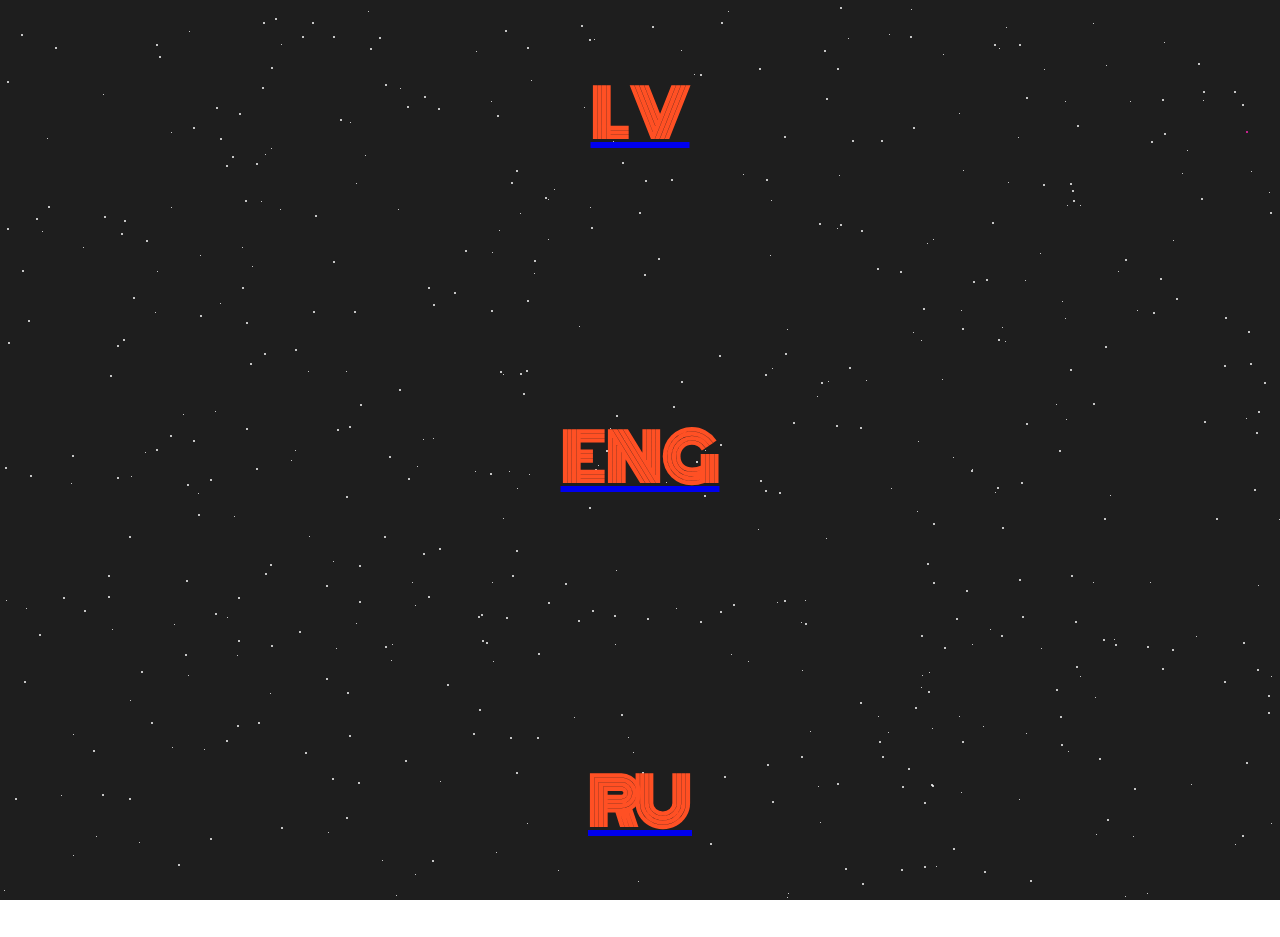
<file: Portfolio/Index.html>
<!DOCTYPE html>
<html lang="en">
<head>
    <meta charset="UTF-8">
    <title>Main</title>
    <link rel="stylesheet" href="style.css">
    <link rel="stylesheet" href="style.scss">
    <link href='https://fonts.googleapis.com/css?family=Audiowide|Iceland|Monoton|Pacifico|Press+Start+2P|Vampiro+One' rel='stylesheet' type='text/css'><link rel="stylesheet" href="./style.css">
</head>

</head>


<body>
<div class="page-bg"></div>

<div class="animation-wrapper">
    <div class="particle particle-1"></div>
    <div class="particle particle-2"></div>
    <div class="particle particle-3"></div>
    <div class="particle particle-4"></div>
</div>

<div class="page-wrapper">

    <a href="LV.html"><h4> LV</h4>
         </a>
    <br>
    <a href="ENG.html"> <h4>ENG</h4>
         </a>
    <br>
    <a href="RU.html"><h4>RU</h4>
        </a>
</div>

</body>
</html>
</file>
<file: Portfolio/style.css>
/* Config */
/* mixins */
/* Styles */
html, body {
  height: 100%;
}

body {
  display: flex;
  justify-content: center;
  align-items: center;
  font-size: 4rem;
  overflow: hidden;
}

.page-bg, .animation-wrapper {
  position: fixed;
  top: 0;
  left: 0;
  width: 100%;
  height: 100%;
}

.page-bg {
  background: #1e1e1e;
  background-blend-mode: screen;
  background-size: cover;
  filter: grayscale(100%);
  z-index: -1;
}

.particle, .particle:after {
  background: transparent;
}

.particle:after {
  position: absolute;
  content: "";
  top: 2560px;
}

.particle-1 {
  animation: animParticle 60s linear infinite;
  box-shadow: 0px 0px #ffde22, 2237px 842px #4bff12, 2554px 1182px #ff100a, 310px 1031px #ff2f23, 1495px 182px #fff, 1544px 1091px #fff, 879px 741px #fff, 229px 1006px #fff, 1564px 16px #fff, 2082px 329px #fff, 1292px 1591px #fff, 1564px 135px #fff, 1849px 847px #fff, 1224px 1542px #fff, 2241px 1567px #fff, 589px 507px #fff, 1457px 2240px #fff, 1202px 2433px #fff, 1581px 248px #fff, 1085px 2104px #fff, 2557px 2527px #fff, 784px 136px #fff, 1961px 207px #fff, 860px 702px #fff, 2380px 2266px #fff, 1444px 885px #fff, 435px 1503px #fff, 1332px 2354px #fff, 1955px 1323px #fff, 494px 1893px #fff, 409px 1395px #fff, 2114px 2009px #fff, 1384px 783px #fff, 633px 2366px #fff, 600px 1348px #fff, 963px 2290px #fff, 527px 1746px #fff, 692px 1863px #fff, 439px 548px #fff, 1201px 1447px #fff, 1072px 190px #fff, 845px 868px #fff, 476px 1369px #fff, 1075px 1574px #fff, 2296px 2203px #fff, 1243px 642px #fff, 264px 353px #fff, 840px 224px #fff, 778px 1208px #fff, 1689px 906px #fff, 944px 1095px #fff, 1620px 536px #fff, 852px 2145px #fff, 595px 469px #fff, 2488px 952px #fff, 1755px 271px #fff, 380px 2023px #fff, 2275px 76px #fff, 3px 1351px #fff, 1011px 1712px #fff, 2381px 2415px #fff, 547px 2465px #fff, 1732px 1336px #fff, 1019px 44px #fff, 2118px 324px #fff, 90px 1694px #fff, 1276px 1024px #fff, 424px 96px #fff, 733px 2411px #fff, 2487px 1468px #fff, 2225px 2063px #fff, 407px 2100px #fff, 1143px 2410px #fff, 186px 580px #fff, 325px 917px #fff, 1192px 2220px #fff, 1716px 465px #fff, 2016px 998px #fff, 1951px 477px #fff, 313px 311px #fff, 421px 2131px #fff, 23px 2390px #fff, 1284px 666px #fff, 2035px 1325px #fff, 2035px 2403px #fff, 768px 1986px #fff, 2342px 370px #fff, 933px 582px #fff, 2460px 2535px #fff, 2463px 2265px #fff, 1881px 1188px #fff, 1019px 579px #fff, 1277px 2136px #fff, 565px 583px #fff, 1435px 2139px #fff, 527px 47px #fff, 2537px 2486px #fff, 1810px 1085px #fff, 635px 1372px #fff, 2084px 2197px #fff, 1761px 234px #fff, 2124px 1066px #fff, 407px 106px #fff, 56px 2043px #fff, 1248px 1386px #fff, 2114px 2555px #fff, 271px 645px #fff, 1444px 68px #fff, 1581px 2000px #fff, 1289px 406px #fff, 2105px 155px #fff, 2229px 1849px #fff, 2047px 2404px #fff, 1710px 1871px #fff, 2006px 785px #fff, 2365px 2534px #fff, 2558px 383px #fff, 432px 860px #fff, 2535px 1555px #fff, 1480px 804px #fff, 2238px 1200px #fff, 2346px 870px #fff, 2040px 803px #fff, 523px 1929px #fff, 1469px 1363px #fff, 2499px 421px #fff, 710px 843px #fff, 1256px 432px #fff, 1767px 1925px #fff, 2214px 199px #fff, 1972px 375px #fff, 1105px 346px #fff, 13px 1709px #fff, 819px 223px #fff, 1596px 1664px #fff, 1955px 2457px #fff, 1901px 936px #fff, 2416px 1537px #fff, 2252px 1912px #fff, 1586px 2490px #fff, 1861px 838px #fff, 1104px 518px #fff, 2190px 786px #fff, 555px 960px #fff, 61px 1147px #fff, 1747px 2174px #fff, 2386px 490px #fff, 2493px 1484px #fff, 675px 1682px #fff, 1685px 1308px #fff, 1068px 2173px #fff, 1466px 460px #fff, 1011px 1166px #fff, 407px 2433px #fff, 2344px 1818px #fff, 302px 36px #fff, 2222px 542px #fff, 251px 1042px #fff, 1796px 2493px #fff, 845px 1177px #fff, 1672px 83px #fff, 1080px 1551px #fff, 2482px 993px #fff, 1492px 1689px #fff, 2362px 1038px #fff, 968px 1847px #fff, 2150px 2323px #fff, 2191px 2432px #fff, 1059px 450px #fff, 1938px 1px #fff, 504px 1734px #fff, 1547px 2518px #fff, 667px 1661px #fff, 1279px 2479px #fff, 1912px 1002px #fff, 2312px 1315px #fff, 621px 714px #fff, 1299px 1988px #fff, 1368px 439px #fff, 2059px 854px #fff, 2100px 222px #fff, 2297px 1046px #fff, 225px 1212px #fff, 1551px 1342px #fff, 647px 618px #fff, 824px 1651px #fff, 1704px 91px #fff, 1912px 1688px #fff, 446px 2530px #fff, 1527px 678px #fff, 1112px 2272px #fff, 747px 2316px #fff, 27px 1366px #fff, 2323px 1849px #fff, 962px 741px #fff, 1664px 1953px #fff, 2064px 1534px #fff, 1258px 411px #fff, 490px 473px #fff, 2399px 728px #fff, 1376px 2340px #fff, 830px 2233px #fff, 1812px 926px #fff, 2143px 2527px #fff, 32px 2123px #fff, 2493px 2036px #fff, 1296px 1759px #fff, 1001px 635px #fff, 984px 871px #fff, 28px 320px #fff, 2475px 1604px #fff, 1998px 1126px #fff, 2093px 2367px #fff, 991px 1336px #fff, 1242px 104px #fff, 141px 2240px #fff, 876px 1309px #fff, 651px 2472px #fff, 2547px 879px #fff, 1943px 77px #fff, 322px 1570px #fff, 837px 783px #fff, 1675px 2530px #fff, 193px 127px #fff, 1234px 91px #fff, 1495px 1846px #fff, 2331px 2008px #fff, 992px 222px #fff, 1765px 372px #fff, 1539px 2450px #fff, 1836px 1816px #fff, 1328px 2108px #fff, 313px 1569px #fff, 1107px 819px #fff, 39px 1521px #fff, 2367px 2161px #fff, 2410px 1688px #fff, 36px 218px #fff, 1655px 1120px #fff, 315px 215px #fff, 407px 949px #fff, 1948px 17px #fff, 571px 1214px #fff, 1056px 1318px #fff, 1870px 395px #fff, 1162px 99px #fff, 1414px 1620px #fff, 2174px 2464px #fff, 333px 261px #fff, 2328px 46px #fff, 2470px 1043px #fff, 1931px 368px #fff, 2462px 1035px #fff, 944px 647px #fff, 910px 36px #fff, 1048px 2556px #fff, 1518px 2411px #fff, 1008px 1466px #fff, 304px 1697px #fff, 2055px 401px #fff, 1268px 695px #fff, 2159px 142px #fff, 691px 1638px #fff, 2039px 839px #fff, 1831px 960px #fff, 2366px 1575px #fff, 1024px 1953px #fff, 2493px 941px #fff, 2487px 1014px #fff, 246px 322px #fff, 1758px 1874px #fff, 624px 1146px #fff, 2064px 95px #fff, 1577px 1407px #fff, 2162px 1045px #fff, 1708px 1339px #fff, 1549px 604px #fff, 1266px 1640px #fff, 1604px 2238px #fff, 226px 165px #fff, 723px 2320px #fff, 1968px 2383px #fff, 1909px 2531px #fff, 1545px 839px #fff, 384px 536px #fff, 1151px 141px #fff, 2544px 1513px #fff, 1644px 477px #fff, 479px 709px #fff, 959px 911px #fff, 391px 1086px #fff, 1432px 1731px #fff, 2519px 808px #fff, 1307px 1183px #fff, 2506px 2215px #fff, 2193px 1058px #fff, 2372px 1360px #fff, 572px 2401px #fff, 2542px 2098px #fff, 1684px 2039px #fff, 1622px 1856px #fff, 2514px 957px #fff, 1082px 2306px #fff, 1283px 788px #fff, 2520px 1270px #fff, 516px 772px #fff, 1948px 2321px #fff, 1224px 996px #fff, 1026px 423px #fff, 332px 2108px #fff, 1327px 1465px #fff, 2273px 292px #fff, 1970px 263px #fff, 902px 786px #fff, 433px 2329px #fff, 108px 596px #fff, 2436px 1057px #fff, 1494px 1847px #fff, 1408px 1705px #fff, 1125px 1605px #fff, 354px 311px #fff, 899px 2116px #fff, 1253px 2553px #fff, 1492px 1913px #fff, 583px 1234px #fff, 1972px 285px #fff, 2543px 2164px #fff, 1617px 1296px #fff, 614px 1860px #fff, 1151px 2131px #fff, 1337px 291px #fff, 1909px 889px #fff, 1908px 784px #fff, 1729px 409px #fff, 1580px 2437px #fff, 189px 2211px #fff, 2183px 522px #fff, 921px 635px #fff, 1040px 1930px #fff, 1785px 1011px #fff, 1577px 870px #fff, 1260px 2274px #fff, 2308px 1193px #fff, 1308px 1736px #fff, 2512px 2471px #fff, 2093px 2540px #fff, 796px 1639px #fff, 2392px 2419px #fff, 933px 523px #fff, 154px 1334px #fff, 2120px 570px #fff, 2043px 1630px #fff, 689px 1103px #fff, 2511px 75px #fff, 129px 798px #fff, 1469px 775px #fff, 332px 778px #fff, 1788px 978px #fff, 108px 575px #fff, 359px 565px #fff, 1149px 1228px #fff, 156px 44px #fff, 2235px 705px #fff, 2025px 435px #fff, 1358px 56px #fff, 1634px 1132px #fff, 448px 2166px #fff, 1147px 646px #fff, 1134px 788px #fff, 428px 596px #fff, 2558px 1428px #fff, 2118px 2260px #fff, 131px 1306px #fff, 30px 475px #fff, 2005px 1577px #fff, 1904px 445px #fff, 1692px 333px #fff, 1976px 2245px #fff, 427px 946px #fff, 347px 692px #fff, 1888px 72px #fff, 2116px 1347px #fff, 916px 1610px #fff, 2196px 649px #fff, 1715px 1216px #fff, 1835px 115px #fff, 537px 737px #fff, 326px 678px #fff, 2003px 2055px #fff, 1216px 2339px #fff, 1297px 2505px #fff, 1802px 2295px #fff, 2018px 879px #fff, 1826px 565px #fff, 405px 760px #fff, 1217px 1597px #fff, 1287px 603px #fff, 2227px 341px #fff, 1888px 1422px #fff, 1316px 479px #fff, 2007px 1431px #fff, 210px 838px #fff, 968px 1589px #fff, 21px 34px #fff, 2064px 1538px #fff, 2509px 1875px #fff, 2127px 769px #fff, 915px 707px #fff, 257px 1428px #fff, 1589px 738px #fff, 151px 722px #fff, 2253px 1230px #fff, 2286px 1239px #fff, 2365px 91px #fff, 454px 292px #fff, 760px 480px #fff, 910px 1391px #fff, 287px 963px #fff, 1466px 999px #fff, 408px 478px #fff, 424px 1774px #fff, 1687px 323px #fff, 1678px 249px #fff, 1496px 1665px #fff, 1767px 712px #fff, 1961px 1298px #fff, 2150px 2311px #fff, 2174px 714px #fff, 1679px 496px #fff, 1448px 2059px #fff, 1635px 2148px #fff, 336px 1162px #fff, 1774px 2371px #fff, 1312px 1179px #fff, 1487px 1866px #fff, 250px 363px #fff, 40px 1644px #fff, 2068px 1704px #fff, 1891px 136px #fff, 1662px 528px #fff, 238px 597px #fff, 2279px 773px #fff, 1600px 1366px #fff, 2103px 1234px #fff, 1198px 1236px #fff, 2427px 177px #fff, 2254px 2229px #fff, 527px 300px #fff, 1656px 1847px #fff, 298px 2352px #fff, 1969px 2329px #fff, 2162px 2522px #fff, 461px 2107px #fff, 2185px 312px #fff, 724px 776px #fff, 932px 785px #fff, 1337px 1857px #fff, 2372px 831px #fff, 6px 1878px #fff, 1015px 961px #fff, 2512px 273px #fff, 1506px 1338px #fff, 641px 1910px #fff, 2379px 2397px #fff, 329px 1128px #fff, 176px 1970px #fff, 623px 1375px #fff, 1785px 154px #fff, 779px 492px #fff, 2426px 1629px #fff, 1336px 783px #fff, 482px 640px #fff, 1442px 2548px #fff, 2072px 2104px #fff, 49px 2302px #fff, 1466px 1247px #fff, 345px 2039px #fff, 1888px 1528px #fff, 897px 1287px #fff, 1419px 2055px #fff, 551px 1528px #fff, 347px 1183px #fff, 240px 2026px #fff, 318px 1207px #fff, 1827px 413px #fff, 1345px 489px #fff, 2275px 1986px #fff, 2214px 320px #fff, 1207px 1819px #fff, 1022px 921px #fff, 358px 782px #fff, 2537px 1896px #fff, 1363px 131px #fff, 2016px 698px #fff, 1503px 2004px #fff, 1691px 32px #fff, 2431px 1352px #fff, 1597px 1654px #fff, 1810px 93px #fff, 2188px 87px #fff, 1773px 1469px #fff, 2058px 1053px #fff, 15px 798px #fff, 1828px 583px #fff, 1039px 1662px #fff, 1989px 1051px #fff, 216px 107px #fff, 1355px 574px #fff, 2107px 2407px #fff, 1852px 396px #fff, 1656px 289px #fff, 2465px 255px #fff, 1995px 1524px #fff, 2009px 2214px #fff, 275px 18px #fff, 2496px 1774px #fff, 2033px 1609px #fff, 2264px 1500px #fff, 133px 297px #fff, 1653px 1752px #fff, 860px 427px #fff, 2078px 973px #fff, 1176px 298px #fff, 2384px 1554px #fff, 1761px 2284px #fff, 694px 1530px #fff, 2555px 983px #fff, 1885px 354px #fff, 2123px 826px #fff, 1967px 702px #fff, 1257px 669px #fff, 877px 2011px #fff, 1302px 2528px #fff, 299px 631px #fff, 5px 1290px #fff, 1757px 1825px #fff, 1689px 410px #fff, 1435px 1657px #fff, 516px 2448px #fff, 70px 2208px #fff, 2425px 1587px #fff, 675px 1956px #fff, 1304px 1247px #fff, 1714px 1344px #fff, 1700px 183px #fff, 2091px 1501px #fff, 1763px 2278px #fff, 914px 1739px #fff, 312px 22px #fff, 1186px 1813px #fff, 1787px 1650px #fff, 1936px 1562px #fff, 533px 1317px #fff, 360px 1050px #fff, 870px 1897px #fff, 1463px 2226px #fff, 1665px 1462px #fff, 79px 912px #fff, 521px 2177px #fff, 190px 1535px #fff, 2381px 1342px #fff, 581px 25px #fff, 234px 1922px #fff, 349px 735px #fff, 2249px 2484px #fff, 977px 1057px #fff, 2455px 957px #fff, 2454px 1828px #fff, 2513px 2169px #fff, 1963px 1509px #fff, 1676px 439px #fff, 2353px 111px #fff, 2272px 2335px #fff, 12px 1588px #fff, 1103px 639px #fff, 1352px 1146px #fff, 786px 926px #fff, 764px 1029px #fff, 2185px 597px #fff, 255px 1828px #fff, 179px 1449px #fff, 2150px 2314px #fff, 616px 415px #fff, 1951px 1391px #fff, 394px 1115px #fff, 1103px 2404px #fff, 438px 108px #fff, 1105px 2328px #fff, 61px 2004px #fff, 680px 906px #fff, 1044px 2355px #fff, 2363px 2386px #fff, 733px 2371px #fff, 56px 1169px #fff, 2538px 814px #fff, 2361px 1732px #fff, 336px 1120px #fff, 349px 426px #fff, 1315px 257px #fff, 748px 2050px #fff, 471px 1715px #fff, 2242px 1208px #fff, 2122px 960px #fff, 2521px 2030px #fff, 254px 2347px #fff, 2181px 1098px #fff, 758px 945px #fff, 8px 1781px #fff, 360px 1035px #fff, 295px 349px #fff, 1061px 744px #fff, 2075px 559px #fff, 265px 573px #fff, 1216px 2117px #fff, 797px 1705px #fff, 2041px 1649px #fff, 1461px 856px #fff, 1102px 2146px #fff, 1036px 1982px #fff, 505px 30px #fff, 326px 585px #fff, 869px 2053px #fff, 1043px 184px #fff, 2232px 2135px #fff, 54px 2230px #fff, 1502px 2266px #fff, 696px 2179px #fff, 2332px 658px #fff, 1022px 616px #fff, 578px 620px #fff, 1052px 2261px #fff, 377px 2128px #fff, 1618px 1458px #fff, 1070px 183px #fff, 22px 270px #fff, 2340px 1193px #fff, 1200px 1940px #fff, 1924px 1455px #fff, 2407px 1754px #fff, 1434px 481px #fff, 840px 2014px #fff, 1108px 2188px #fff, 2051px 225px #fff, 862px 883px #fff, 1905px 2271px #fff, 516px 170px #fff, 931px 2277px #fff, 923px 308px #fff, 2198px 1480px #fff, 195px 2360px #fff, 1658px 2171px #fff, 2432px 66px #fff, 150px 1288px #fff, 423px 553px #fff, 1639px 34px #fff, 1666px 2550px #fff, 1016px 1790px #fff, 104px 216px #fff, 1891px 1372px #fff, 210px 479px #fff, 1169px 1361px #fff, 1026px 97px #fff, 897px 2234px #fff, 538px 653px #fff, 324px 1593px #fff, 1830px 1895px #fff, 1597px 1773px #fff, 1099px 758px #fff, 2000px 1262px #fff, 688px 993px #fff, 1789px 2478px #fff, 2468px 291px #fff, 1771px 336px #fff, 60px 2363px #fff, 1735px 707px #fff, 2362px 670px #fff, 1365px 862px #fff, 2227px 308px #fff, 773px 1212px #fff, 1648px 333px #fff, 534px 2140px #fff, 2322px 897px #fff, 738px 2435px #fff, 1527px 1795px #fff, 1964px 807px #fff, 1366px 1721px #fff, 72px 455px #fff, 1339px 838px #fff, 287px 1074px #fff, 1549px 2243px #fff, 2531px 2300px #fff, 1981px 1068px #fff, 2200px 2299px #fff, 2147px 1748px #fff, 2348px 2308px #fff, 2340px 1075px #fff, 418px 1091px #fff, 591px 227px #fff, 117px 477px #fff, 2264px 1920px #fff, 256px 163px #fff, 235px 1701px #fff, 1582px 2425px #fff, 2495px 134px #fff, 776px 2350px #fff, 1713px 1519px #fff, 1538px 2041px #fff, 840px 1287px #fff, 1382px 860px #fff, 2558px 1216px #fff, 1282px 1433px #fff, 1772px 2322px #fff, 595px 2207px #fff, 117px 345px #fff, 766px 179px #fff, 928px 691px #fff, 720px 444px #fff, 1164px 1745px #fff, 405px 2532px #fff, 2309px 536px #fff, 1890px 2463px #fff, 1601px 407px #fff, 1802px 988px #fff, 1671px 258px #fff, 41px 1871px #fff, 3px 2107px #fff, 2539px 428px #fff, 1023px 1560px #fff, 1029px 2091px #fff, 38px 1893px #fff, 199px 1419px #fff, 774px 1570px #fff, 1602px 287px #fff, 1497px 1022px #fff, 728px 2327px #fff, 1477px 1484px #fff, 163px 1654px #fff, 298px 2486px #fff, 803px 1727px #fff, 1621px 2278px #fff, 837px 68px #fff, 1238px 2170px #fff, 405px 1698px #fff, 1254px 1640px #fff, 1316px 2333px #fff, 2448px 1509px #fff, 547px 1620px #fff, 311px 1544px #fff, 2217px 854px #fff, 2438px 456px #fff, 2397px 1085px #fff, 491px 310px #fff, 1224px 1789px #fff, 1821px 820px #fff, 1686px 2295px #fff, 765px 374px #fff, 2292px 1234px #fff, 220px 138px #fff, 428px 287px #fff, 1076px 666px #fff, 2006px 719px #fff, 232px 156px #fff, 1264px 382px #fff, 1897px 803px #fff, 1464px 1720px #fff, 734px 1112px #fff, 2319px 1414px #fff, 2325px 782px #fff, 2058px 900px #fff, 2443px 1367px #fff, 1717px 142px #fff, 2374px 1568px #fff, 700px 621px #fff, 2350px 1080px #fff, 1866px 1046px #fff, 506px 1389px #fff, 203px 1592px #fff, 1792px 243px #fff, 114px 2169px #fff, 762px 2466px #fff, 1879px 2401px #fff, 385px 646px #fff, 2502px 584px #fff, 941px 1704px #fff, 606px 450px #fff, 136px 2013px #fff, 481px 614px #fff, 2024px 1181px #fff, 1802px 1835px #fff, 604px 1659px #fff, 881px 140px #fff, 2501px 951px #fff, 263px 2230px #fff, 1734px 2151px #fff, 1507px 1394px #fff, 2335px 579px #fff, 151px 2221px #fff, 1677px 1353px #fff, 1712px 1098px #fff, 1637px 2070px #fff, 1855px 2386px #fff, 2209px 1266px #fff, 853px 1975px #fff, 1950px 2483px #fff, 10px 2469px #fff, 1797px 2341px #fff, 2390px 292px #fff, 1922px 1852px #fff, 2208px 272px #fff, 609px 1828px #fff, 645px 180px #fff, 2303px 608px #fff, 1996px 767px #fff, 1663px 719px #fff, 394px 2014px #fff, 714px 1137px #fff, 1113px 2042px #fff, 1552px 2455px #fff, 1606px 1209px #fff, 1405px 154px #fff, 1842px 306px #fff, 2097px 2419px #fff, 2293px 113px #fff, 2285px 2531px #fff, 1690px 1402px #fff, 971px 470px #fff, 263px 22px #fff, 1885px 2256px #fff, 1886px 829px #fff, 306px 1790px #fff, 2120px 665px #fff, 801px 756px #fff, 431px 1616px #fff, 447px 684px #fff, 880px 1287px #fff, 1445px 2168px #fff, 2184px 235px #fff, 1780px 604px #fff, 1794px 1356px #fff, 1204px 421px #fff, 803px 1756px #fff, 824px 50px #fff, 1713px 2165px #fff, 1675px 1141px #fff, 781px 1934px #fff, 2001px 676px #fff, 1378px 1057px #fff, 1335px 1527px #fff, 2042px 230px #fff, 1337px 1183px #fff, 2435px 905px #fff, 795px 2288px #fff, 1615px 1867px #fff, 2310px 638px #fff, 1808px 736px #fff, 489px 2182px #fff, 1712px 179px #fff, 1462px 130px #fff, 1944px 2325px #fff, 1093px 403px #fff, 2276px 1899px #fff, 1162px 668px #fff, 1714px 1131px #fff, 129px 536px #fff, 994px 44px #fff, 84px 610px #fff, 2305px 1175px #fff, 974px 1138px #fff, 2184px 1534px #fff, 1031px 1313px #fff, 1292px 572px #fff, 1929px 792px #fff, 1545px 639px #fff, 557px 1234px #fff, 1177px 1281px #fff, 1941px 2057px #fff, 2341px 1788px #fff, 927px 1831px #fff, 852px 140px #fff, 419px 2104px #fff, 907px 915px #fff, 527px 1237px #fff, 1406px 584px #fff, 486px 642px #fff, 1570px 1496px #fff, 2436px 1280px #fff, 1590px 2355px #fff, 2039px 418px #fff, 1175px 1405px #fff, 2424px 139px #fff, 1224px 2556px #fff, 2022px 519px #fff, 1978px 1968px #fff, 1867px 1363px #fff, 212px 1823px #fff, 262px 87px #fff, 2160px 2140px #fff, 651px 1398px #fff, 1941px 256px #fff, 1848px 690px #fff, 2427px 805px #fff, 2013px 1337px #fff, 2184px 256px #fff, 1717px 2385px #fff, 2026px 888px #fff, 378px 2262px #fff, 1859px 891px #fff, 2283px 285px #fff, 31px 1911px #fff, 473px 733px #fff, 389px 1322px #fff, 2318px 2231px #fff, 720px 611px #fff, 2339px 2386px #fff, 2554px 1084px #fff, 1580px 2135px #fff, 2342px 1468px #fff, 1343px 2482px #fff, 599px 1869px #fff, 1880px 410px #fff, 2177px 1646px #fff, 2190px 2329px #fff, 2523px 1081px #fff, 1569px 2358px #fff, 1387px 60px #fff, 1515px 1922px #fff, 1201px 198px #fff, 1372px 335px #fff, 1427px 1993px #fff, 472px 1520px #fff, 2394px 1515px #fff, 2022px 2256px #fff, 1356px 826px #fff, 2157px 1882px #fff, 1018px 2146px #fff, 1060px 931px #fff, 733px 604px #fff, 2210px 1724px #fff, 1427px 1847px #fff, 1055px 2273px #fff, 529px 1809px #fff, 1368px 1544px #fff, 1655px 1425px #fff, 1596px 849px #fff, 1847px 1648px #fff, 1242px 835px #fff, 2230px 1188px #fff, 1419px 2111px #fff, 948px 2503px #fff, 545px 197px #fff, 1296px 1606px #fff, 473px 1953px #fff, 1181px 1961px #fff, 484px 1314px #fff, 1233px 2345px #fff, 1662px 251px #fff, 1372px 1074px #fff, 1784px 1507px #fff, 159px 56px #fff, 219px 1020px #fff, 1513px 2096px #fff, 19px 1859px #fff, 1425px 1818px #fff, 1216px 518px #fff, 2065px 1772px #fff, 1379px 1400px #fff, 552px 1657px #fff, 511px 182px #fff, 2291px 938px #fff, 700px 74px #fff, 2356px 2391px #fff, 707px 2208px #fff, 1084px 1774px #fff, 1532px 1087px #fff, 2107px 2360px #fff, 2031px 2515px #fff, 1324px 607px #fff, 242px 287px #fff, 2049px 1947px #fff, 2403px 670px #fff, 121px 2299px #fff, 693px 2350px #fff, 2283px 2006px #fff, 333px 36px #fff, 1906px 1273px #fff, 1941px 2028px #fff, 2166px 1196px #fff, 1339px 354px #fff, 1429px 1740px #fff, 681px 381px #fff, 2044px 1523px #fff, 169px 1368px #fff, 1260px 2544px #fff, 849px 367px #fff, 1581px 2408px #fff, 2112px 1782px #fff, 2348px 1805px #fff, 1772px 113px #fff, 440px 2216px #fff, 565px 2130px #fff, 688px 1189px #fff;
  border-radius: 50%;
  height: 2px;
  width: 2px;
}

.particle-1:after {
  box-shadow: 0px 0px #1423ff, 21px 740px #9aff31, 380px 1103px #ff21f4, 1070px 2282px #ff25c5, 498px 1474px #fff, 1937px 1203px #fff, 140px 862px #fff, 820px 1776px #fff, 2027px 2110px #fff, 2507px 333px #fff, 667px 2331px #fff, 2249px 1461px #fff, 512px 1018px #fff, 1683px 2184px #fff, 538px 418px #fff, 1268px 2158px #fff, 488px 1448px #fff, 1755px 322px #fff, 1126px 1320px #fff, 1496px 1192px #fff, 382px 1884px #fff, 470px 1523px #fff, 2033px 2379px #fff, 2190px 424px #fff, 1431px 297px #fff, 170px 770px #fff, 1411px 1880px #fff, 1847px 1959px #fff, 973px 342px #fff, 631px 1205px #fff, 84px 13px #fff, 2326px 1126px #fff, 1137px 1893px #fff, 678px 2539px #fff, 1822px 1972px #fff, 1236px 482px #fff, 1557px 998px #fff, 266px 1367px #fff, 1421px 1870px #fff, 1871px 201px #fff, 1434px 1954px #fff, 798px 208px #fff, 1850px 2321px #fff, 2285px 515px #fff, 402px 108px #fff, 1563px 1591px #fff, 693px 280px #fff, 961px 1754px #fff, 732px 2422px #fff, 2324px 1107px #fff, 1765px 397px #fff, 2284px 504px #fff, 2420px 1710px #fff, 175px 973px #fff, 225px 659px #fff, 2217px 761px #fff, 1550px 242px #fff, 14px 1323px #fff, 824px 438px #fff, 704px 2150px #fff, 904px 703px #fff, 1009px 2240px #fff, 2138px 2068px #fff, 24px 2132px #fff, 650px 2453px #fff, 2162px 1790px #fff, 492px 1554px #fff, 1539px 446px #fff, 863px 2381px #fff, 730px 20px #fff, 1661px 529px #fff, 102px 1969px #fff, 1536px 2554px #fff, 995px 917px #fff, 2px 76px #fff, 228px 1222px #fff, 1549px 1467px #fff, 1844px 1808px #fff, 2052px 576px #fff, 394px 1047px #fff, 256px 637px #fff, 560px 1313px #fff, 1402px 1190px #fff, 573px 149px #fff, 1149px 1020px #fff, 1587px 1546px #fff, 2448px 468px #fff, 643px 1215px #fff, 1788px 816px #fff, 1678px 394px #fff, 1865px 2412px #fff, 186px 270px #fff, 590px 1894px #fff, 683px 546px #fff, 2455px 2312px #fff, 579px 852px #fff, 1728px 2304px #fff, 1937px 2156px #fff, 127px 2044px #fff, 2178px 1295px #fff, 1599px 886px #fff, 2035px 69px #fff, 2228px 864px #fff, 1170px 433px #fff, 1262px 1595px #fff, 2545px 1725px #fff, 1414px 279px #fff, 1377px 1159px #fff, 2543px 1977px #fff, 1457px 1383px #fff, 328px 761px #fff, 626px 2420px #fff, 731px 1788px #fff, 1921px 1291px #fff, 1789px 1048px #fff, 1351px 225px #fff, 63px 1756px #fff, 678px 167px #fff, 989px 1589px #fff, 344px 1891px #fff, 563px 1952px #fff, 834px 329px #fff, 1781px 244px #fff, 1723px 710px #fff, 1513px 2092px #fff, 930px 1605px #fff, 2420px 732px #fff, 1229px 1261px #fff, 1832px 1712px #fff, 345px 1460px #fff, 1929px 134px #fff, 1358px 316px #fff, 2516px 1844px #fff, 1918px 1798px #fff, 2485px 1473px #fff, 296px 1949px #fff, 485px 2239px #fff, 303px 1649px #fff, 228px 743px #fff, 1084px 584px #fff, 370px 1191px #fff, 2493px 957px #fff, 1348px 2097px #fff, 802px 1693px #fff, 1054px 16px #fff, 756px 2357px #fff, 144px 2521px #fff, 764px 168px #fff, 734px 1900px #fff, 970px 1760px #fff, 1410px 2412px #fff, 622px 2071px #fff, 235px 1276px #fff, 433px 536px #fff, 2035px 291px #fff, 467px 1950px #fff, 204px 135px #fff, 2451px 1372px #fff, 757px 884px #fff, 1662px 2493px #fff, 2361px 1302px #fff, 1145px 701px #fff, 2304px 2258px #fff, 1293px 139px #fff, 1164px 669px #fff, 873px 73px #fff, 1588px 604px #fff, 2148px 1695px #fff, 1541px 2192px #fff, 314px 1095px #fff, 2078px 2119px #fff, 2016px 2483px #fff, 1333px 1441px #fff, 431px 1815px #fff, 1595px 1875px #fff, 1206px 2408px #fff, 1685px 2046px #fff, 118px 2429px #fff, 1114px 2195px #fff, 2152px 1541px #fff, 1974px 1608px #fff, 297px 197px #fff, 2530px 737px #fff, 1061px 1471px #fff, 963px 1327px #fff, 942px 864px #fff, 411px 2396px #fff, 1714px 1116px #fff, 566px 1674px #fff, 806px 2428px #fff, 449px 2183px #fff, 1667px 2438px #fff, 647px 2098px #fff, 916px 1855px #fff, 2130px 999px #fff, 671px 372px #fff, 1850px 2404px #fff, 1193px 225px #fff, 294px 2135px #fff, 468px 130px #fff, 54px 1330px #fff, 1918px 332px #fff, 119px 283px #fff, 48px 275px #fff, 2035px 1221px #fff, 841px 1268px #fff, 690px 117px #fff, 1350px 1718px #fff, 2519px 2162px #fff, 911px 1988px #fff, 1013px 976px #fff, 117px 1227px #fff, 1895px 2292px #fff, 771px 2371px #fff, 1204px 738px #fff, 1058px 1556px #fff, 1083px 2226px #fff, 329px 1085px #fff, 720px 330px #fff, 2275px 1067px #fff, 1652px 2274px #fff, 484px 2034px #fff, 760px 1121px #fff, 1951px 2006px #fff, 1561px 102px #fff, 2025px 1070px #fff, 1375px 412px #fff, 1478px 184px #fff, 1911px 1952px #fff, 556px 2119px #fff, 1944px 289px #fff, 959px 485px #fff, 1787px 2491px #fff, 1627px 1501px #fff, 1802px 221px #fff, 1634px 277px #fff, 2083px 638px #fff, 1645px 1863px #fff, 2263px 2230px #fff, 2058px 103px #fff, 2376px 1407px #fff, 1288px 1592px #fff, 1827px 1490px #fff, 1816px 1896px #fff, 934px 1174px #fff, 983px 824px #fff, 14px 877px #fff, 1000px 1657px #fff, 1965px 2272px #fff, 977px 440px #fff, 792px 1659px #fff, 716px 2372px #fff, 883px 801px #fff, 1595px 1360px #fff, 680px 214px #fff, 1488px 1605px #fff, 2213px 349px #fff, 2255px 1713px #fff, 759px 450px #fff, 1269px 849px #fff, 740px 1300px #fff, 959px 1845px #fff, 2476px 2458px #fff, 1062px 544px #fff, 766px 570px #fff, 1786px 2396px #fff, 1244px 1566px #fff, 2204px 1418px #fff, 1001px 495px #fff, 1750px 505px #fff, 2161px 2550px #fff, 934px 1549px #fff, 751px 1727px #fff, 495px 1443px #fff, 705px 538px #fff, 905px 1547px #fff, 1014px 1911px #fff, 317px 1443px #fff, 1321px 2324px #fff, 1491px 589px #fff, 1120px 1687px #fff, 2206px 1500px #fff, 575px 100px #fff, 269px 280px #fff, 908px 2176px #fff, 988px 1638px #fff, 2053px 989px #fff, 1407px 2101px #fff, 288px 1696px #fff, 2126px 2281px #fff, 1495px 2560px #fff, 491px 867px #fff, 2156px 716px #fff, 2195px 308px #fff, 1438px 1242px #fff, 942px 1055px #fff, 2179px 1057px #fff, 1257px 2169px #fff, 31px 1498px #fff, 532px 1438px #fff, 266px 724px #fff, 1656px 1877px #fff, 600px 56px #fff, 381px 654px #fff, 1974px 2208px #fff, 378px 953px #fff, 741px 595px #fff, 1844px 2485px #fff, 2149px 1976px #fff, 928px 685px #fff, 833px 172px #fff, 1007px 561px #fff, 1701px 650px #fff, 1058px 368px #fff, 186px 835px #fff, 1634px 739px #fff, 90px 1613px #fff, 967px 1737px #fff, 2220px 56px #fff, 380px 1312px #fff, 1560px 1272px #fff, 868px 1238px #fff, 593px 2036px #fff, 59px 226px #fff, 2108px 2300px #fff, 236px 2521px #fff, 1735px 765px #fff, 1709px 1703px #fff, 2003px 783px #fff, 368px 1300px #fff, 2516px 654px #fff, 18px 1490px #fff, 2443px 1649px #fff, 526px 1946px #fff, 1289px 302px #fff, 1051px 2476px #fff, 1326px 2424px #fff, 692px 2336px #fff, 2427px 683px #fff, 598px 709px #fff, 271px 1952px #fff, 210px 2123px #fff, 1171px 2482px #fff, 1135px 2467px #fff, 814px 724px #fff, 280px 2448px #fff, 2328px 1407px #fff, 1944px 1747px #fff, 1631px 1976px #fff, 1998px 278px #fff, 1129px 2340px #fff, 2082px 2323px #fff, 2069px 72px #fff, 1210px 1499px #fff, 1198px 1868px #fff, 1613px 2354px #fff, 229px 1172px #fff, 2122px 456px #fff, 539px 992px #fff, 2140px 891px #fff, 1017px 2451px #fff, 1907px 950px #fff, 1229px 97px #fff, 1435px 1292px #fff, 1792px 954px #fff, 2186px 505px #fff, 1323px 1442px #fff, 1692px 967px #fff, 2460px 2100px #fff, 1389px 956px #fff, 399px 432px #fff, 2219px 1675px #fff, 109px 283px #fff, 536px 2196px #fff, 177px 1128px #fff, 1491px 556px #fff, 1020px 1958px #fff, 2067px 2295px #fff, 933px 642px #fff, 2107px 88px #fff, 1674px 706px #fff, 2452px 271px #fff, 591px 1085px #fff, 196px 323px #fff, 2487px 869px #fff, 636px 2275px #fff, 2505px 1375px #fff, 1116px 2266px #fff, 2499px 9px #fff, 2367px 199px #fff, 492px 1066px #fff, 978px 1231px #fff, 518px 1874px #fff, 2134px 451px #fff, 1170px 653px #fff, 1527px 667px #fff, 723px 146px #fff, 710px 2462px #fff, 1868px 304px #fff, 1244px 488px #fff, 1178px 2401px #fff, 620px 1068px #fff, 2423px 585px #fff, 1893px 1738px #fff, 637px 818px #fff, 1210px 1618px #fff, 2086px 1641px #fff, 1223px 1618px #fff, 1381px 1507px #fff, 2203px 975px #fff, 1465px 1328px #fff, 2283px 1180px #fff, 851px 1734px #fff, 2559px 176px #fff, 1416px 1897px #fff, 2556px 1510px #fff, 720px 539px #fff, 2474px 1429px #fff, 1491px 1191px #fff, 2056px 1019px #fff, 1823px 2194px #fff, 2249px 1554px #fff, 1742px 1885px #fff, 139px 258px #fff, 26px 1536px #fff, 2296px 2229px #fff, 1812px 617px #fff, 1389px 2307px #fff, 1693px 950px #fff, 1310px 1114px #fff, 2541px 2272px #fff, 1361px 401px #fff, 82px 1478px #fff, 5px 1896px #fff, 865px 1402px #fff, 1991px 1335px #fff, 1079px 2029px #fff, 2478px 181px #fff, 809px 930px #fff, 678px 2442px #fff, 1626px 2547px #fff, 826px 1149px #fff, 2065px 2162px #fff, 2310px 737px #fff, 589px 2459px #fff, 1741px 2482px #fff, 2234px 1548px #fff, 1110px 1385px #fff, 676px 334px #fff, 2208px 2301px #fff, 1500px 2322px #fff, 350px 2373px #fff, 777px 920px #fff, 1412px 1833px #fff, 150px 1844px #fff, 929px 2050px #fff, 1947px 893px #fff, 2154px 1540px #fff, 1315px 565px #fff, 1591px 2416px #fff, 1620px 386px #fff, 980px 2147px #fff, 1321px 643px #fff, 809px 1154px #fff, 934px 89px #fff, 119px 1630px #fff, 2226px 2111px #fff, 938px 1711px #fff, 990px 1050px #fff, 2160px 1673px #fff, 2203px 2459px #fff, 190px 1623px #fff, 2394px 2216px #fff, 2504px 864px #fff, 1736px 372px #fff, 1796px 1305px #fff, 307px 1668px #fff, 2398px 2113px #fff, 2177px 785px #fff, 72px 782px #fff, 2366px 199px #fff, 614px 2462px #fff, 181px 3px #fff, 814px 1269px #fff, 342px 542px #fff, 1160px 2499px #fff, 927px 205px #fff, 1296px 1381px #fff, 2414px 637px #fff, 1260px 1790px #fff, 1409px 239px #fff, 746px 2115px #fff, 89px 1179px #fff, 1346px 840px #fff, 196px 2122px #fff, 2167px 277px #fff, 1145px 2087px #fff, 2018px 1259px #fff, 1819px 682px #fff, 1515px 1799px #fff, 2418px 1752px #fff, 788px 627px #fff, 2481px 1280px #fff, 944px 1976px #fff, 978px 2111px #fff, 227px 1303px #fff, 2259px 2497px #fff, 389px 1733px #fff, 790px 91px #fff, 407px 1045px #fff, 1410px 1240px #fff, 1246px 303px #fff, 798px 752px #fff, 2181px 2257px #fff, 558px 1725px #fff, 1705px 2476px #fff, 584px 2237px #fff, 631px 737px #fff, 83px 2443px #fff, 1433px 958px #fff, 726px 2403px #fff, 631px 2067px #fff, 1705px 2080px #fff, 269px 1000px #fff, 325px 2092px #fff, 1749px 1818px #fff, 698px 1946px #fff, 741px 2453px #fff, 212px 398px #fff, 1409px 1209px #fff, 785px 1427px #fff, 2177px 1019px #fff, 1997px 705px #fff, 1211px 111px #fff, 57px 1150px #fff, 1485px 782px #fff, 1241px 721px #fff, 876px 2433px #fff, 458px 1458px #fff, 512px 244px #fff, 552px 2265px #fff, 2169px 1862px #fff, 2063px 973px #fff, 1604px 1757px #fff, 1599px 762px #fff, 325px 2275px #fff, 2114px 696px #fff, 243px 190px #fff, 482px 1644px #fff, 2224px 1753px #fff, 668px 572px #fff, 2203px 1767px #fff, 803px 1170px #fff, 862px 1593px #fff, 783px 1427px #fff, 1767px 2290px #fff, 1127px 985px #fff, 1188px 1304px #fff, 812px 2449px #fff, 579px 719px #fff, 1673px 250px #fff, 1562px 1388px #fff, 1308px 1068px #fff, 942px 1360px #fff, 1063px 2155px #fff, 2443px 2103px #fff, 1815px 366px #fff, 535px 634px #fff, 709px 2428px #fff, 747px 2012px #fff, 400px 1387px #fff, 2310px 984px #fff, 1392px 146px #fff, 613px 91px #fff, 1061px 1720px #fff, 2238px 2362px #fff, 111px 1203px #fff, 1140px 708px #fff, 1683px 1975px #fff, 1520px 275px #fff, 1834px 325px #fff, 327px 374px #fff, 61px 23px #fff, 951px 1410px #fff, 2470px 2207px #fff, 728px 2068px #fff, 1210px 285px #fff, 840px 2348px #fff, 2402px 149px #fff, 1227px 2081px #fff, 2490px 1838px #fff, 923px 1835px #fff, 1223px 1696px #fff, 1936px 1572px #fff, 2299px 401px #fff, 204px 44px #fff, 1899px 42px #fff, 756px 1211px #fff, 1995px 1367px #fff, 1520px 577px #fff, 2018px 2198px #fff, 2543px 1787px #fff, 34px 2162px #fff, 2203px 1807px #fff, 619px 1211px #fff, 2101px 384px #fff, 1380px 1333px #fff, 1132px 875px #fff, 2465px 2281px #fff, 15px 372px #fff, 1751px 2241px #fff, 940px 358px #fff, 115px 866px #fff, 767px 1269px #fff, 1654px 2217px #fff, 1066px 503px #fff, 2303px 1110px #fff, 2160px 1295px #fff, 143px 411px #fff, 1298px 1895px #fff, 2131px 1383px #fff, 163px 1430px #fff, 1403px 629px #fff, 1286px 1961px #fff, 498px 1762px #fff, 2298px 1976px #fff, 289px 2108px #fff, 1922px 2166px #fff, 1004px 102px #fff, 1231px 1486px #fff, 105px 1331px #fff, 531px 38px #fff, 267px 202px #fff, 2104px 1077px #fff, 537px 1534px #fff, 2287px 2390px #fff, 1293px 2187px #fff, 1851px 1805px #fff, 2158px 2161px #fff, 2051px 352px #fff, 1359px 503px #fff, 443px 1307px #fff, 1366px 169px #fff, 2123px 469px #fff, 2171px 2175px #fff, 153px 977px #fff, 939px 2322px #fff, 2104px 1277px #fff, 2000px 806px #fff, 104px 138px #fff, 660px 2010px #fff, 2083px 2167px #fff, 1844px 157px #fff, 2002px 1496px #fff, 1188px 2128px #fff, 351px 51px #fff, 1706px 2466px #fff, 1693px 105px #fff, 1375px 231px #fff, 2483px 427px #fff, 1285px 236px #fff, 125px 1059px #fff, 1330px 783px #fff, 291px 1872px #fff, 2361px 379px #fff, 1835px 874px #fff, 1816px 1750px #fff, 148px 1710px #fff, 874px 996px #fff, 862px 1561px #fff, 1106px 107px #fff, 67px 2558px #fff, 1479px 1712px #fff, 1858px 2318px #fff, 1015px 344px #fff, 2524px 946px #fff, 2520px 2488px #fff, 1825px 1095px #fff, 1511px 218px #fff, 2458px 1193px #fff, 940px 72px #fff, 1843px 2393px #fff, 518px 2157px #fff, 2166px 2276px #fff, 276px 75px #fff, 332px 1323px #fff, 1341px 1778px #fff, 2136px 2035px #fff, 1355px 1765px #fff, 1619px 723px #fff, 1849px 838px #fff, 2154px 1480px #fff, 2005px 212px #fff, 341px 1732px #fff, 1703px 516px #fff, 34px 1617px #fff, 1192px 2349px #fff, 2257px 1132px #fff, 154px 1544px #fff, 1843px 204px #fff, 1936px 290px #fff, 1357px 955px #fff, 2320px 1370px #fff, 493px 355px #fff, 1120px 1243px #fff, 1966px 1224px #fff, 2353px 1406px #fff, 658px 2103px #fff, 2082px 1526px #fff, 13px 2201px #fff, 1165px 60px #fff, 1902px 2118px #fff, 1335px 891px #fff, 1251px 1712px #fff, 685px 2083px #fff, 2124px 107px #fff, 2456px 1993px #fff, 1393px 2422px #fff, 891px 1938px #fff, 2442px 2124px #fff, 2454px 1103px #fff, 1058px 446px #fff, 1400px 2186px #fff, 11px 1475px #fff, 903px 1560px #fff, 1068px 1622px #fff, 164px 1333px #fff, 673px 1001px #fff, 1172px 2402px #fff, 2316px 465px #fff, 1519px 903px #fff, 1192px 37px #fff, 952px 2267px #fff, 923px 1649px #fff, 267px 2201px #fff, 1598px 788px #fff, 160px 1616px #fff, 919px 1666px #fff, 1085px 2002px #fff, 1957px 1210px #fff, 186px 644px #fff, 533px 1405px #fff, 1238px 1213px #fff, 1690px 114px #fff, 1680px 292px #fff, 1159px 2256px #fff, 2185px 1475px #fff, 721px 2005px #fff, 490px 675px #fff, 507px 230px #fff, 2291px 1965px #fff, 26px 1822px #fff, 494px 250px #fff, 1654px 499px #fff, 2046px 1727px #fff, 448px 2153px #fff, 426px 1257px #fff, 974px 1px #fff, 2198px 1504px #fff, 1433px 973px #fff, 54px 167px #fff, 627px 1474px #fff, 924px 2539px #fff, 1356px 1556px #fff, 128px 333px #fff, 978px 1422px #fff, 1136px 1551px #fff, 82px 959px #fff, 1192px 2482px #fff, 2416px 1820px #fff, 2026px 248px #fff, 933px 26px #fff, 1908px 55px #fff, 1389px 604px #fff, 947px 1452px #fff, 902px 1252px #fff, 1548px 13px #fff, 1441px 1949px #fff, 540px 2470px #fff, 1459px 464px #fff, 2038px 1511px #fff, 2187px 1373px #fff, 2401px 1891px #fff, 72px 1686px #fff, 2478px 2209px #fff, 1423px 1676px #fff, 2553px 240px #fff, 1440px 529px #fff, 2309px 1558px #fff, 2174px 650px #fff, 1729px 1634px #fff, 1697px 2226px #fff, 740px 437px #fff, 283px 1361px #fff, 1096px 1661px #fff, 1256px 1770px #fff, 815px 24px #fff, 1827px 832px #fff, 821px 1336px #fff, 869px 789px #fff, 6px 1554px #fff, 1418px 623px #fff, 1416px 1249px #fff, 2059px 1466px #fff, 385px 2427px #fff, 1423px 445px #fff, 381px 379px #fff, 915px 1162px #fff, 1068px 254px #fff, 2114px 1978px #fff, 1552px 2232px #fff, 463px 1280px #fff, 1832px 1284px #fff, 424px 1372px #fff, 476px 1042px #fff, 391px 281px #fff, 2061px 1216px #fff, 483px 728px #fff, 2056px 14px #fff, 2422px 1446px #fff, 1288px 1359px #fff, 165px 1816px #fff, 332px 1009px #fff, 241px 876px #fff, 1438px 1419px #fff, 1506px 1453px #fff, 2423px 451px #fff, 1471px 1460px #fff, 1833px 2047px #fff, 1142px 1911px #fff, 970px 2283px #fff, 1418px 628px #fff, 592px 512px #fff, 1482px 1926px #fff, 1773px 2147px #fff, 1686px 2307px #fff, 1187px 587px #fff, 1511px 828px #fff, 2376px 480px #fff, 1513px 140px #fff, 2054px 1338px #fff, 123px 2459px #fff, 1044px 616px #fff, 882px 1833px #fff, 289px 433px #fff, 1199px 1428px #fff, 2035px 2107px #fff, 764px 1391px #fff, 801px 2052px #fff, 1070px 368px #fff, 1447px 846px #fff, 2510px 1722px #fff, 1588px 2102px #fff, 425px 954px #fff, 2445px 453px #fff, 1968px 726px #fff, 2012px 1441px #fff, 338px 1189px #fff, 1470px 678px #fff, 1531px 11px #fff, 272px 632px #fff, 2100px 1593px #fff, 2437px 952px #fff, 1156px 837px #fff, 864px 2447px #fff, 2237px 1181px #fff, 1908px 689px #fff, 1245px 176px #fff, 1760px 153px #fff, 1110px 81px #fff, 2426px 816px #fff, 147px 381px #fff, 1397px 878px #fff, 1209px 2105px #fff, 32px 634px #fff, 1703px 1910px #fff, 2380px 1602px #fff, 130px 2200px #fff, 1174px 1884px #fff, 1136px 1565px #fff, 895px 1386px #fff, 864px 1621px #fff, 1460px 658px #fff, 2485px 2127px #fff, 2011px 699px #fff, 143px 427px #fff, 1938px 226px #fff, 1298px 2549px #fff, 901px 272px #fff, 2539px 2230px #fff, 1672px 2547px #fff, 272px 892px #fff, 1707px 179px #fff, 1958px 733px #fff, 1163px 44px #fff, 1635px 1993px #fff, 449px 1663px #fff, 403px 1006px #fff, 568px 965px #fff, 2018px 919px #fff, 1264px 2223px #fff;
  border-radius: 50%;
  height: 2px;
  width: 2px;
}

.particle-2 {
  animation: animParticle 120s linear infinite;
  box-shadow: 0px 0px #ef51ff, 481px 1265px #61ff21, 2187px 2192px #ffc194, 1246px 129px #ff24b2, 1444px 1723px #fff, 2190px 373px #fff, 1565px 1065px #fff, 415px 1790px #fff, 642px 770px #fff, 1125px 257px #fff, 1333px 233px #fff, 2329px 491px #fff, 376px 1801px #fff, 894px 2142px #fff, 2265px 1824px #fff, 1483px 1562px #fff, 2329px 1404px #fff, 1672px 2343px #fff, 2403px 1710px #fff, 2461px 562px #fff, 2531px 173px #fff, 1311px 1285px #fff, 275px 2016px #fff, 2463px 973px #fff, 2349px 1650px #fff, 281px 2178px #fff, 1809px 1755px #fff, 293px 2292px #fff, 6px 1050px #fff, 1866px 2436px #fff, 2272px 186px #fff, 1511px 2200px #fff, 1978px 1666px #fff, 1077px 1507px #fff, 785px 351px #fff, 1274px 1489px #fff, 827px 1704px #fff, 1420px 1875px #fff, 1153px 310px #fff, 2444px 450px #fff, 1621px 2200px #fff, 1834px 155px #fff, 1812px 1501px #fff, 93px 748px #fff, 1011px 2433px #fff, 1726px 2475px #fff, 219px 918px #fff, 2497px 2167px #fff, 2535px 1092px #fff, 1828px 239px #fff, 1315px 1370px #fff, 1268px 710px #fff, 2321px 2291px #fff, 226px 738px #fff, 772px 799px #fff, 1573px 2419px #fff, 1625px 578px #fff, 2114px 1126px #fff, 986px 277px #fff, 553px 2098px #fff, 1282px 1744px #fff, 178px 862px #fff, 400px 1935px #fff, 1197px 1455px #fff, 840px 5px #fff, 185px 652px #fff, 1445px 2193px #fff, 927px 561px #fff, 370px 46px #fff, 2438px 1133px #fff, 2109px 1198px #fff, 1027px 1310px #fff, 1756px 194px #fff, 1260px 935px #fff, 305px 2546px #fff, 15px 1704px #fff, 2103px 538px #fff, 900px 2187px #fff, 2118px 297px #fff, 360px 1012px #fff, 1284px 456px #fff, 1066px 1630px #fff, 2206px 1542px #fff, 1667px 802px #fff, 545px 1374px #fff, 1574px 854px #fff, 2428px 1860px #fff, 24px 679px #fff, 2336px 2005px #fff, 1225px 315px #fff, 1894px 35px #fff, 1021px 480px #fff, 613px 923px #fff, 719px 353px #fff, 1385px 1509px #fff, 2539px 1118px #fff, 1272px 1877px #fff, 1789px 551px #fff, 660px 1613px #fff, 2035px 408px #fff, 630px 1477px #fff, 1167px 2522px #fff, 2135px 1140px #fff, 1160px 276px #fff, 1807px 947px #fff, 271px 65px #fff, 389px 454px #fff, 717px 1456px #fff, 1884px 1720px #fff, 2292px 1819px #fff, 735px 1197px #fff, 2434px 494px #fff, 921px 1743px #fff, 1135px 1304px #fff, 335px 2086px #fff, 2371px 2113px #fff, 632px 2386px #fff, 2246px 2397px #fff, 1123px 1046px #fff, 2496px 1042px #fff, 1958px 1885px #fff, 399px 387px #fff, 823px 2378px #fff, 1064px 2328px #fff, 693px 1771px #fff, 2481px 1061px #fff, 767px 762px #fff, 2085px 1441px #fff, 2421px 175px #fff, 643px 2043px #fff, 768px 2526px #fff, 1115px 642px #fff, 2471px 1644px #fff, 1598px 1786px #fff, 202px 1667px #fff, 1982px 2052px #fff, 2155px 529px #fff, 1647px 2147px #fff, 300px 1004px #fff, 2464px 386px #fff, 1868px 679px #fff, 474px 918px #fff, 2463px 1855px #fff, 1153px 1925px #fff, 2126px 1458px #fff, 1174px 1484px #fff, 526px 1190px #fff, 256px 466px #fff, 2226px 911px #fff, 2341px 741px #fff, 2556px 1257px #fff, 512px 573px #fff, 877px 266px #fff, 2433px 2036px #fff, 1330px 2131px #fff, 523px 391px #fff, 5px 465px #fff, 1224px 363px #fff, 13px 1365px #fff, 673px 404px #fff, 1731px 2206px #fff, 696px 459px #fff, 1071px 573px #fff, 2264px 714px #fff, 2044px 534px #fff, 707px 2066px #fff, 628px 1139px #fff, 2296px 1417px #fff, 704px 493px #fff, 360px 402px #fff, 1714px 1123px #fff, 246px 426px #fff, 1778px 2136px #fff, 1036px 1682px #fff, 1384px 255px #fff, 2375px 1178px #fff, 716px 2498px #fff, 2140px 646px #fff, 1128px 2488px #fff, 1891px 737px #fff, 1610px 87px #fff, 931px 782px #fff, 1896px 1886px #fff, 466px 2365px #fff, 63px 595px #fff, 859px 1304px #fff, 1479px 1265px #fff, 340px 117px #fff, 1159px 1711px #fff, 526px 368px #fff, 245px 198px #fff, 2331px 1823px #fff, 1449px 93px #fff, 2px 1694px #fff, 1254px 487px #fff, 1671px 258px #fff, 2143px 1017px #fff, 2153px 1093px #fff, 55px 45px #fff, 579px 1296px #fff, 739px 1623px #fff, 170px 433px #fff, 1495px 751px #fff, 1821px 989px #fff, 639px 210px #fff, 123px 337px #fff, 1256px 1211px #fff, 956px 616px #fff, 2522px 2045px #fff, 146px 238px #fff, 388px 2443px #fff, 1380px 1398px #fff, 1610px 2438px #fff, 742px 1465px #fff, 124px 2069px #fff, 600px 1314px #fff, 1810px 517px #fff, 997px 485px #fff, 506px 615px #fff, 1270px 210px #fff, 1521px 777px #fff, 2411px 677px #fff, 1305px 986px #fff, 534px 258px #fff, 8px 340px #fff, 520px 371px #fff, 2352px 1169px #fff, 2492px 1533px #fff, 279px 1654px #fff, 581px 1902px #fff, 1840px 2327px #fff, 433px 302px #fff, 1399px 1734px #fff, 880px 1927px #fff, 1250px 361px #fff, 2078px 264px #fff, 2287px 1608px #fff, 373px 1498px #fff, 758px 1485px #fff, 1652px 116px #fff, 1172px 1897px #fff, 1192px 1152px #fff, 2414px 298px #fff, 75px 1740px #fff, 2246px 82px #fff, 1888px 1913px #fff, 2149px 257px #fff, 2250px 2438px #fff, 1584px 2288px #fff, 1418px 1183px #fff, 1768px 1721px #fff, 90px 1804px #fff, 2365px 1325px #fff, 2247px 7px #fff, 1324px 1485px #fff, 967px 2346px #fff, 1077px 123px #fff, 2376px 1555px #fff, 519px 2151px #fff, 826px 96px #fff, 1876px 369px #fff, 2542px 16px #fff, 513px 970px #fff, 1246px 1245px #fff, 1385px 1985px #fff, 1401px 683px #fff, 2098px 536px #fff, 907px 2159px #fff, 676px 469px #fff, 608px 128px #fff, 805px 621px #fff, 1513px 812px #fff, 235px 1323px #fff, 239px 111px #fff, 850px 1867px #fff, 1128px 983px #fff, 596px 2207px #fff, 614px 613px #fff, 2252px 633px #fff, 1949px 891px #fff, 771px 1835px #fff, 1870px 2359px #fff, 1953px 614px #fff, 359px 599px #fff, 2313px 555px #fff, 994px 1336px #fff, 2320px 258px #fff, 2540px 646px #fff, 337px 427px #fff, 39px 632px #fff, 1813px 869px #fff, 1896px 537px #fff, 2023px 820px #fff, 75px 2440px #fff, 6px 1468px #fff, 1075px 619px #fff, 62px 1421px #fff, 144px 1482px #fff, 1493px 1729px #fff, 1352px 2276px #fff, 120px 964px #fff, 2015px 621px #fff, 2236px 2424px #fff, 644px 272px #fff, 1602px 2331px #fff, 2193px 276px #fff, 1708px 1000px #fff, 2453px 2483px #fff, 1299px 653px #fff, 418px 2282px #fff, 185px 2389px #fff, 2172px 2074px #fff, 2426px 393px #fff, 2239px 791px #fff, 478px 614px #fff, 1408px 406px #fff, 230px 1415px #fff, 1203px 89px #fff, 500px 369px #fff, 1972px 754px #fff, 617px 1301px #fff, 1248px 329px #fff, 1971px 226px #fff, 2091px 1757px #fff, 671px 177px #fff, 2229px 2556px #fff, 1798px 1942px #fff, 1508px 2233px #fff, 1005px 2263px #fff, 494px 2323px #fff, 635px 1809px #fff, 7px 79px #fff, 1641px 2392px #fff, 904px 2441px #fff, 1588px 2290px #fff, 102px 792px #fff, 400px 1914px #fff, 270px 562px #fff, 1239px 2381px #fff, 814px 1647px #fff, 2361px 2432px #fff, 2556px 1148px #fff, 432px 2557px #fff, 48px 204px #fff, 1345px 2394px #fff, 2530px 911px #fff, 182px 2515px #fff, 948px 2157px #fff, 2264px 277px #fff, 1466px 2013px #fff, 930px 1166px #fff, 458px 2112px #fff, 1773px 1673px #fff, 2098px 2212px #fff, 1275px 1111px #fff, 2233px 2193px #fff, 282px 1959px #fff, 2340px 1686px #fff, 2388px 561px #fff, 1003px 983px #fff, 2176px 764px #fff, 96px 1717px #fff, 966px 588px #fff, 228px 2148px #fff, 861px 228px #fff, 840px 2142px #fff, 1727px 486px #fff, 1759px 154px #fff, 773px 1202px #fff, 933px 1385px #fff, 1551px 866px #fff, 1435px 2237px #fff, 2350px 1749px #fff, 109px 1175px #fff, 973px 279px #fff, 1060px 714px #fff, 900px 269px #fff, 1515px 13px #fff, 1019px 2554px #fff, 1641px 590px #fff, 1654px 328px #fff, 495px 1589px #fff, 2088px 576px #fff, 452px 944px #fff, 2213px 2217px #fff, 389px 1191px #fff, 463px 1471px #fff, 237px 723px #fff, 1260px 2538px #fff, 2352px 1151px #fff, 2118px 510px #fff, 1530px 1778px #fff, 1605px 1351px #fff, 2189px 1941px #fff, 1606px 1678px #fff, 1808px 611px #fff, 2372px 831px #fff, 627px 2533px #fff, 1468px 959px #fff, 379px 35px #fff, 1608px 2136px #fff, 1121px 1564px #fff, 110px 373px #fff, 1281px 2216px #fff, 725px 1211px #fff, 2227px 975px #fff, 1961px 1838px #fff, 924px 1754px #fff, 1113px 1809px #fff, 1224px 679px #fff, 40px 1992px #fff, 2050px 1247px #fff, 510px 735px #fff, 141px 669px #fff, 2288px 1056px #fff, 680px 1567px #fff, 2457px 696px #fff, 1473px 2318px #fff, 2112px 2494px #fff, 205px 1038px #fff, 793px 420px #fff, 1129px 946px #fff, 554px 1755px #fff, 399px 2124px #fff, 1027px 967px #fff, 1056px 687px #fff, 261px 1191px #fff, 302px 2381px #fff, 156px 447px #fff, 685px 1887px #fff, 592px 1966px #fff, 58px 1528px #fff, 722px 2480px #fff, 882px 754px #fff, 1603px 2395px #fff, 2256px 2451px #fff, 243px 1877px #fff, 305px 750px #fff, 1073px 198px #fff, 950px 1165px #fff, 484px 1587px #fff, 765px 488px #fff, 2046px 174px #fff, 1539px 396px #fff, 18px 1523px #fff, 215px 611px #fff, 1719px 2505px #fff, 1606px 758px #fff, 1556px 82px #fff, 1256px 2386px #fff, 1041px 1001px #fff, 965px 1677px #fff, 1289px 723px #fff, 259px 2032px #fff, 1580px 330px #fff, 193px 438px #fff, 548px 1295px #fff, 1801px 1919px #fff, 635px 2032px #fff, 1526px 2050px #fff, 813px 1149px #fff, 784px 598px #fff, 327px 1127px #fff, 1176px 1725px #fff, 1759px 1619px #fff, 1177px 2097px #fff, 2085px 1752px #fff, 1367px 1028px #fff, 1060px 2065px #fff, 1433px 1506px #fff, 1373px 1173px #fff, 1760px 2224px #fff, 1143px 1644px #fff, 1380px 803px #fff, 573px 2404px #fff, 2419px 1224px #fff, 1917px 2035px #fff, 953px 846px #fff, 998px 337px #fff, 313px 2121px #fff, 1594px 960px #fff, 2545px 443px #fff, 622px 160px #fff, 187px 482px #fff, 2265px 651px #fff, 2386px 1752px #fff, 385px 82px #fff, 1866px 1272px #fff, 576px 1342px #fff, 97px 1870px #fff, 2025px 179px #fff, 136px 1581px #fff, 2195px 1075px #fff, 624px 1845px #fff, 2360px 2270px #fff, 1814px 2330px #fff, 1590px 963px #fff, 2321px 2014px #fff, 1481px 1186px #fff, 1280px 1325px #fff, 103px 2164px #fff, 67px 1211px #fff, 902px 1756px #fff, 31px 979px #fff, 135px 2194px #fff, 2549px 34px #fff, 118px 2384px #fff, 2216px 1443px #fff, 1590px 1146px #fff, 644px 1871px #fff, 1208px 1531px #fff, 1426px 869px #fff, 1964px 2059px #fff, 249px 2196px #fff, 1173px 2114px #fff, 1547px 1229px #fff, 1876px 1076px #fff, 1074px 930px #fff, 1211px 2532px #fff, 1247px 2117px #fff, 2139px 1423px #fff, 920px 1404px #fff, 359px 1857px #fff, 418px 1306px #fff, 465px 248px #fff, 954px 972px #fff, 1162px 1450px #fff, 1927px 1878px #fff, 1416px 1518px #fff, 1220px 2355px #fff, 346px 815px #fff, 373px 2554px #fff, 1340px 707px #fff, 2451px 1625px #fff, 319px 2090px #fff, 908px 766px #fff, 2304px 205px #fff, 2113px 842px #fff, 1976px 276px #fff, 1067px 1937px #fff, 530px 1315px #fff, 2446px 1003px #fff, 2004px 14px #fff, 759px 66px #fff, 1781px 2310px #fff, 234px 2223px #fff, 2340px 597px #fff, 1683px 138px #fff, 1347px 270px #fff, 167px 1582px #fff, 2px 2107px #fff, 666px 2179px #fff, 1246px 760px #fff, 280px 1154px #fff, 2398px 1883px #fff, 493px 1793px #fff, 819px 1403px #fff, 1732px 1728px #fff, 2056px 1325px #fff, 1062px 1607px #fff, 346px 494px #fff, 535px 2265px #fff, 1928px 2014px #fff, 1122px 2308px #fff, 591px 1932px #fff, 1867px 2124px #fff, 116px 1505px #fff, 1512px 2408px #fff, 1198px 61px #fff, 189px 2348px #fff, 803px 1030px #fff, 2052px 1117px #fff, 1971px 2393px #fff, 364px 2362px #fff, 913px 125px #fff, 1713px 1989px #fff, 448px 2421px #fff, 2113px 453px #fff, 174px 1936px #fff, 2489px 182px #fff, 200px 313px #fff, 898px 1381px #fff, 2449px 2258px #fff, 1284px 1417px #fff, 121px 231px #fff, 1828px 1715px #fff, 1000px 2042px #fff, 1819px 212px #fff, 1646px 261px #fff, 2250px 1775px #fff, 1464px 282px #fff, 1640px 190px #fff, 292px 2063px #fff, 548px 600px #fff, 1156px 1277px #fff, 2074px 962px #fff, 901px 867px #fff, 2078px 673px #fff, 1684px 1878px #fff, 236px 1262px #fff, 924px 864px #fff, 1395px 934px #fff, 721px 20px #fff, 1374px 1288px #fff, 1397px 1189px #fff, 2384px 745px #fff, 924px 800px #fff, 1143px 1289px #fff, 2271px 2063px #fff, 1340px 1834px #fff, 2249px 1837px #fff, 1565px 349px #fff, 537px 2070px #fff, 638px 2207px #fff, 57px 2356px #fff, 2306px 1152px #fff, 1624px 1852px #fff, 1729px 662px #fff, 1687px 2534px #fff, 2433px 1640px #fff, 1794px 412px #fff, 2190px 1815px #fff, 429px 1538px #fff, 977px 1370px #fff, 658px 256px #fff, 2051px 1561px #fff, 1728px 709px #fff, 1164px 131px #fff, 1843px 1839px #fff, 1898px 410px #fff, 107px 2143px #fff, 1736px 97px #fff, 2555px 1546px #fff, 1830px 1553px #fff, 1528px 1079px #fff, 1801px 637px #fff, 489px 1213px #fff, 2352px 2050px #fff, 943px 1569px #fff, 460px 934px #fff, 589px 37px #fff, 1496px 633px #fff, 1288px 1751px #fff, 418px 2221px #fff, 1954px 2117px #fff, 443px 1867px #fff, 735px 2460px #fff, 592px 608px #fff, 1274px 937px #fff, 336px 1585px #fff, 387px 1597px #fff, 124px 218px #fff, 1971px 2324px #fff, 1405px 2504px #fff, 2518px 2228px #fff, 2408px 131px #fff, 2351px 2311px #fff, 1333px 2462px #fff, 234px 2422px #fff, 2465px 2093px #fff, 298px 2368px #fff, 1401px 2456px #fff, 1979px 778px #fff, 1071px 1601px #fff, 652px 24px #fff, 1324px 246px #fff, 1413px 952px #fff, 689px 2128px #fff, 166px 1481px #fff, 2498px 1653px #fff, 1226px 2060px #fff, 1731px 2557px #fff, 82px 927px #fff, 497px 113px #fff, 1532px 1103px #fff, 2425px 1593px #fff, 2068px 652px #fff, 1982px 658px #fff, 1510px 2101px #fff, 10px 2015px #fff, 755px 1193px #fff, 1159px 2111px #fff, 417px 2469px #fff, 2251px 615px #fff, 348px 1546px #fff, 2392px 966px #fff, 1743px 1746px #fff, 2443px 2492px #fff, 1173px 2500px #fff, 50px 2073px #fff, 1704px 752px #fff, 258px 720px #fff, 2001px 115px #fff, 1425px 1448px #fff, 970px 1387px #fff, 2280px 604px #fff, 454px 1720px #fff, 1130px 2396px #fff, 1070px 367px #fff, 1293px 1943px #fff, 2299px 2400px #fff, 1531px 1053px #fff, 45px 2032px #fff, 1675px 155px #fff, 2253px 2117px #fff, 238px 638px #fff, 39px 1302px #fff, 500px 1316px #fff, 758px 1624px #fff, 1299px 1906px #fff, 962px 326px #fff, 963px 1671px #fff, 1441px 488px #fff, 1859px 1376px #fff, 1729px 187px #fff, 2025px 66px #fff, 3px 1786px #fff, 1276px 1598px #fff, 69px 2359px #fff, 836px 423px #fff, 1743px 299px #fff, 2052px 1301px #fff, 2461px 2143px #fff, 2297px 767px #fff, 821px 380px #fff, 493px 2555px #fff, 615px 2191px #fff, 638px 1403px #fff, 1883px 1272px #fff, 1515px 1488px #fff, 1620px 1200px #fff, 786px 2319px #fff, 1227px 1276px #fff, 1295px 247px #fff, 716px 1669px #fff, 2380px 2303px #fff, 1461px 2059px #fff, 2266px 1546px #fff, 1965px 1673px #fff, 301px 1894px #fff, 1571px 1476px #fff, 2061px 2455px #fff, 281px 825px #fff, 2042px 1482px #fff, 7px 226px #fff, 503px 1211px #fff, 2318px 2390px #fff, 1597px 525px #fff, 1923px 1131px #fff, 652px 2132px #fff, 786px 1748px #fff, 1442px 493px #fff, 2135px 349px #fff, 2130px 2331px #fff, 516px 548px #fff, 2423px 1004px #fff, 1148px 1212px #fff, 1850px 1036px #fff, 1319px 1174px #fff, 540px 2186px #fff, 1030px 878px #fff, 1863px 659px #fff, 1103px 2040px #fff, 2103px 891px #fff, 2024px 2387px #fff, 1462px 1224px #fff, 108px 1967px #fff, 1002px 525px #fff, 1639px 173px #fff, 613px 2148px #fff, 470px 1884px #fff, 911px 2413px #fff, 1505px 1297px #fff, 1431px 594px #fff, 1743px 2448px #fff, 1943px 1230px #fff, 2332px 2244px #fff, 1199px 1987px #fff, 1564px 2108px #fff, 391px 1816px #fff, 1111px 1541px #fff, 2183px 1271px #fff, 2278px 479px #fff, 2489px 1278px #fff, 1894px 1066px #fff, 1123px 1601px #fff, 1992px 89px #fff, 2302px 978px #fff, 1180px 2281px #fff, 2083px 355px #fff, 2244px 1288px #fff, 1204px 2111px #fff, 1000px 1751px #fff, 198px 512px #fff, 505px 1037px #fff, 2198px 423px #fff, 184px 1103px #fff, 1441px 682px #fff, 517px 1852px #fff, 1172px 647px #fff, 169px 1428px #fff;
  border-radius: 50%;
  height: 2px;
  width: 2px;
}

.particle-2:after {
  box-shadow: 0px 0px #ffd79b, 1997px 2196px #fd21ff, 1829px 1193px #402bff, 881px 1904px #3affda, 608px 1661px #fff, 2282px 458px #fff, 1700px 1207px #fff, 1105px 1035px #fff, 1994px 614px #fff, 1585px 108px #fff, 1548px 1794px #fff, 1515px 1364px #fff, 1268px 2430px #fff, 122px 2006px #fff, 1057px 946px #fff, 2376px 2548px #fff, 376px 267px #fff, 2269px 507px #fff, 212px 528px #fff, 1157px 1586px #fff, 2235px 1643px #fff, 623px 2051px #fff, 1895px 519px #fff, 1824px 2102px #fff, 1778px 72px #fff, 1810px 1665px #fff, 393px 2340px #fff, 1292px 1978px #fff, 2536px 72px #fff, 2228px 2081px #fff, 194px 2034px #fff, 258px 2003px #fff, 2127px 1044px #fff, 1299px 616px #fff, 612px 1060px #fff, 423px 1431px #fff, 231px 587px #fff, 1315px 1223px #fff, 729px 710px #fff, 49px 799px #fff, 2555px 2352px #fff, 1792px 960px #fff, 1692px 1786px #fff, 2031px 308px #fff, 575px 2058px #fff, 2327px 2407px #fff, 1629px 830px #fff, 1704px 2549px #fff, 1761px 2420px #fff, 748px 2555px #fff, 242px 1354px #fff, 2223px 466px #fff, 2013px 689px #fff, 2404px 2316px #fff, 2484px 2139px #fff, 1784px 1113px #fff, 1176px 1535px #fff, 661px 1876px #fff, 1606px 2116px #fff, 1978px 2257px #fff, 1251px 237px #fff, 267px 306px #fff, 2030px 1688px #fff, 462px 1389px #fff, 2336px 1591px #fff, 1324px 2334px #fff, 313px 258px #fff, 724px 773px #fff, 1562px 621px #fff, 563px 1233px #fff, 822px 723px #fff, 2059px 1038px #fff, 819px 1493px #fff, 1310px 1105px #fff, 1374px 176px #fff, 320px 1542px #fff, 868px 627px #fff, 2222px 885px #fff, 1293px 639px #fff, 52px 1978px #fff, 1153px 2133px #fff, 314px 1975px #fff, 555px 256px #fff, 2120px 1130px #fff, 300px 1846px #fff, 892px 1037px #fff, 146px 1263px #fff, 1451px 2553px #fff, 633px 148px #fff, 2022px 2347px #fff, 2524px 2301px #fff, 151px 699px #fff, 939px 2239px #fff, 653px 268px #fff, 1499px 2491px #fff, 688px 1143px #fff, 808px 1714px #fff, 1211px 1973px #fff, 887px 1498px #fff, 1655px 1444px #fff, 62px 2393px #fff, 604px 794px #fff, 1328px 1666px #fff, 1024px 1320px #fff, 1081px 1379px #fff, 2266px 559px #fff, 1329px 2027px #fff, 246px 2065px #fff, 1863px 583px #fff, 1516px 601px #fff, 180px 2376px #fff, 2224px 2558px #fff, 446px 1698px #fff, 55px 1781px #fff, 250px 1757px #fff, 337px 574px #fff, 1044px 1269px #fff, 1040px 2108px #fff, 341px 593px #fff, 371px 1536px #fff, 2109px 1641px #fff, 2407px 2540px #fff, 1736px 387px #fff, 1169px 2261px #fff, 601px 1766px #fff, 1106px 441px #fff, 1607px 411px #fff, 713px 1074px #fff, 2062px 57px #fff, 200px 784px #fff, 2244px 964px #fff, 2223px 498px #fff, 2189px 2342px #fff, 370px 2490px #fff, 1284px 494px #fff, 841px 2348px #fff, 1629px 442px #fff, 131px 695px #fff, 2406px 2007px #fff, 1966px 632px #fff, 306px 1423px #fff, 1186px 997px #fff, 1714px 1315px #fff, 918px 1171px #fff, 949px 872px #fff, 2223px 1001px #fff, 2301px 444px #fff, 466px 1038px #fff, 398px 1967px #fff, 1648px 1039px #fff, 1554px 2550px #fff, 1567px 164px #fff, 1412px 2354px #fff, 1419px 1590px #fff, 468px 148px #fff, 938px 2341px #fff, 643px 1306px #fff, 453px 1041px #fff, 2072px 1386px #fff, 622px 1436px #fff, 1856px 2182px #fff, 1763px 634px #fff, 1691px 2057px #fff, 1791px 550px #fff, 2109px 581px #fff, 2052px 1246px #fff, 1537px 379px #fff, 816px 1853px #fff, 2482px 1015px #fff, 1073px 92px #fff, 2429px 229px #fff, 202px 941px #fff, 1400px 1711px #fff, 576px 94px #fff, 1111px 2416px #fff, 907px 2405px #fff, 84px 202px #fff, 1656px 1415px #fff, 932px 1375px #fff, 2072px 1065px #fff, 1100px 1076px #fff, 2141px 569px #fff, 236px 613px #fff, 1831px 1163px #fff, 2335px 1742px #fff, 127px 1934px #fff, 1830px 1231px #fff, 1278px 822px #fff, 1529px 724px #fff, 1357px 1406px #fff, 909px 2094px #fff, 1177px 474px #fff, 966px 864px #fff, 1073px 1536px #fff, 498px 2389px #fff, 1180px 1402px #fff, 1176px 2094px #fff, 1822px 1237px #fff, 1732px 2324px #fff, 413px 75px #fff, 197px 4px #fff, 183px 152px #fff, 2471px 733px #fff, 221px 1837px #fff, 1675px 1615px #fff, 1442px 648px #fff, 2478px 290px #fff, 339px 2456px #fff, 870px 1926px #fff, 1916px 1661px #fff, 1532px 598px #fff, 1690px 2023px #fff, 2244px 1045px #fff, 1307px 753px #fff, 1288px 513px #fff, 1194px 1666px #fff, 721px 2012px #fff, 424px 950px #fff, 2111px 705px #fff, 1377px 1775px #fff, 2450px 275px #fff, 1489px 862px #fff, 1688px 172px #fff, 1880px 2436px #fff, 1052px 1966px #fff, 1460px 729px #fff, 2350px 1210px #fff, 661px 1229px #fff, 1670px 1004px #fff, 554px 1413px #fff, 1275px 1469px #fff, 1340px 1319px #fff, 2050px 2522px #fff, 2366px 2363px #fff, 1228px 528px #fff, 1614px 1665px #fff, 1103px 2028px #fff, 1960px 721px #fff, 2007px 2052px #fff, 1581px 728px #fff, 147px 1073px #fff, 1419px 410px #fff, 346px 1295px #fff, 1212px 621px #fff, 1211px 1578px #fff, 1756px 1315px #fff, 198px 1580px #fff, 2091px 1285px #fff, 1220px 531px #fff, 1332px 407px #fff, 1530px 455px #fff, 667px 2224px #fff, 309px 800px #fff, 2487px 1522px #fff, 2095px 648px #fff, 643px 2489px #fff, 2238px 1447px #fff, 369px 416px #fff, 2483px 297px #fff, 874px 198px #fff, 2282px 2080px #fff, 827px 1929px #fff, 2226px 270px #fff, 2183px 622px #fff, 1034px 114px #fff, 1657px 577px #fff, 35px 873px #fff, 1192px 2489px #fff, 2437px 2269px #fff, 461px 1994px #fff, 1414px 2365px #fff, 60px 60px #fff, 1619px 1434px #fff, 1141px 147px #fff, 1054px 1518px #fff, 700px 1922px #fff, 1607px 1073px #fff, 1536px 1182px #fff, 1443px 2428px #fff, 669px 1774px #fff, 1694px 255px #fff, 2052px 1911px #fff, 1891px 840px #fff, 398px 920px #fff, 320px 1678px #fff, 71px 1283px #fff, 287px 2216px #fff, 2463px 1428px #fff, 2383px 488px #fff, 164px 560px #fff, 2337px 1805px #fff, 1713px 1315px #fff, 1324px 1679px #fff, 753px 1613px #fff, 959px 1065px #fff, 43px 1097px #fff, 1087px 321px #fff, 626px 221px #fff, 245px 1835px #fff, 528px 89px #fff, 1010px 2348px #fff, 1681px 1704px #fff, 685px 898px #fff, 1636px 1363px #fff, 457px 1264px #fff, 2015px 1445px #fff, 580px 152px #fff, 1783px 2522px #fff, 1730px 1025px #fff, 1349px 171px #fff, 625px 271px #fff, 702px 1529px #fff, 639px 13px #fff, 978px 2446px #fff, 1822px 696px #fff, 1496px 669px #fff, 1965px 373px #fff, 1852px 2510px #fff, 2171px 1594px #fff, 1375px 10px #fff, 677px 2469px #fff, 892px 1379px #fff, 1449px 1788px #fff, 1659px 518px #fff, 852px 2239px #fff, 1783px 2475px #fff, 2318px 330px #fff, 1087px 552px #fff, 194px 881px #fff, 1606px 137px #fff, 1993px 1382px #fff, 1482px 1199px #fff, 559px 1438px #fff, 2546px 1425px #fff, 2206px 1535px #fff, 1934px 199px #fff, 2489px 1638px #fff, 314px 512px #fff, 581px 19px #fff, 306px 338px #fff, 2010px 1203px #fff, 225px 1686px #fff, 2475px 867px #fff, 56px 495px #fff, 811px 505px #fff, 2429px 778px #fff, 1641px 1968px #fff, 1802px 2483px #fff, 1038px 1568px #fff, 2201px 1077px #fff, 916px 724px #fff, 98px 1215px #fff, 1089px 1588px #fff, 1617px 166px #fff, 2420px 1428px #fff, 613px 2024px #fff, 2516px 464px #fff, 2232px 2506px #fff, 398px 1659px #fff, 1040px 1912px #fff, 648px 1411px #fff, 832px 622px #fff, 209px 2456px #fff, 2104px 1257px #fff, 1463px 2263px #fff, 2394px 2089px #fff, 1918px 578px #fff, 2345px 1293px #fff, 453px 932px #fff, 752px 1366px #fff, 752px 1019px #fff, 1037px 1373px #fff, 2043px 2066px #fff, 613px 2283px #fff, 2513px 769px #fff, 549px 1160px #fff, 2092px 1530px #fff, 1708px 2512px #fff, 910px 2288px #fff, 1242px 1717px #fff, 2156px 1167px #fff, 2545px 638px #fff, 1534px 1067px #fff, 1503px 545px #fff, 244px 2475px #fff, 1409px 1465px #fff, 2125px 1259px #fff, 2326px 659px #fff, 248px 1808px #fff, 718px 863px #fff, 1214px 1992px #fff, 1047px 721px #fff, 1351px 1617px #fff, 736px 824px #fff, 1194px 145px #fff, 648px 1819px #fff, 2335px 1601px #fff, 518px 1173px #fff, 2146px 26px #fff, 2546px 1231px #fff, 1353px 1081px #fff, 120px 2042px #fff, 1697px 1895px #fff, 172px 219px #fff, 2057px 1444px #fff, 1900px 281px #fff, 1460px 1926px #fff, 900px 1225px #fff, 1612px 1103px #fff, 664px 1463px #fff, 1201px 1832px #fff, 438px 2068px #fff, 2033px 934px #fff, 662px 684px #fff, 2125px 1512px #fff, 2215px 966px #fff, 1391px 413px #fff, 1534px 2449px #fff, 503px 264px #fff, 1282px 1570px #fff, 645px 749px #fff, 1620px 2259px #fff, 1648px 84px #fff, 1389px 1257px #fff, 1720px 2537px #fff, 1356px 1950px #fff, 739px 1064px #fff, 962px 394px #fff, 1922px 2448px #fff, 468px 1207px #fff, 2486px 1018px #fff, 529px 2242px #fff, 1118px 1180px #fff, 1427px 2364px #fff, 572px 2472px #fff, 824px 2359px #fff, 535px 2192px #fff, 1416px 1485px #fff, 1321px 161px #fff, 1963px 118px #fff, 1995px 414px #fff, 420px 1127px #fff, 2151px 1133px #fff, 1969px 1171px #fff, 613px 143px #fff, 86px 1684px #fff, 837px 1628px #fff, 857px 1191px #fff, 633px 35px #fff, 128px 2249px #fff, 1148px 772px #fff, 365px 2029px #fff, 1033px 2314px #fff, 2341px 269px #fff, 162px 2437px #fff, 1111px 1228px #fff, 2296px 1264px #fff, 714px 934px #fff, 271px 2183px #fff, 1898px 1685px #fff, 1305px 2354px #fff, 570px 1827px #fff, 723px 940px #fff, 1323px 640px #fff, 973px 894px #fff, 796px 489px #fff, 828px 431px #fff, 802px 828px #fff, 556px 2357px #fff, 2552px 616px #fff, 1457px 1036px #fff, 83px 2283px #fff, 2169px 1124px #fff, 1301px 1720px #fff, 1275px 1481px #fff, 1372px 1795px #fff, 1249px 541px #fff, 1828px 2497px #fff, 434px 1016px #fff, 1975px 1671px #fff, 641px 420px #fff, 507px 772px #fff, 638px 1315px #fff, 1172px 1785px #fff, 826px 1746px #fff, 544px 329px #fff, 2049px 913px #fff, 2203px 2266px #fff, 135px 1758px #fff, 1852px 1405px #fff, 2524px 441px #fff, 2481px 1927px #fff, 238px 1938px #fff, 1918px 1940px #fff, 2352px 188px #fff, 2508px 1001px #fff, 1741px 1650px #fff, 880px 1511px #fff, 1304px 1320px #fff, 952px 2331px #fff, 944px 1956px #fff;
  border-radius: 50%;
  height: 3px;
  width: 3px;
}

.particle-3:after {
  box-shadow: 0px 0px #ff46ad, 1165px 885px #93ff38, 2199px 781px #ff2e2c, 2254px 1821px #fff02e, 2202px 2376px #fff, 211px 253px #fff, 1044px 2144px #fff, 980px 2255px #fff, 153px 1421px #fff, 1444px 1499px #fff, 530px 2114px #fff, 1446px 1738px #fff, 1492px 797px #fff, 809px 2198px #fff, 2403px 1603px #fff, 1059px 1854px #fff, 1779px 1924px #fff, 1026px 1439px #fff, 1717px 285px #fff, 283px 2529px #fff, 1691px 458px #fff, 1317px 1899px #fff, 1439px 829px #fff, 423px 1248px #fff, 1540px 225px #fff, 1432px 487px #fff, 1693px 1019px #fff, 1023px 494px #fff, 1033px 2241px #fff, 612px 1250px #fff, 1128px 1514px #fff, 1327px 2508px #fff, 838px 1724px #fff, 2329px 2048px #fff, 638px 2039px #fff, 1455px 1684px #fff, 2057px 2244px #fff, 1673px 1637px #fff, 516px 1871px #fff, 2353px 1916px #fff, 48px 287px #fff, 1917px 354px #fff, 2310px 1539px #fff, 1166px 265px #fff, 1218px 1964px #fff, 2330px 429px #fff, 1594px 2079px #fff, 2463px 220px #fff, 889px 1283px #fff, 1143px 753px #fff, 1423px 363px #fff, 426px 790px #fff, 2469px 2133px #fff, 2444px 1432px #fff, 947px 914px #fff, 2156px 22px #fff, 864px 1583px #fff, 383px 1605px #fff, 673px 1574px #fff, 1139px 2545px #fff, 2030px 1369px #fff, 204px 886px #fff, 2464px 1518px #fff, 10px 356px #fff, 1520px 1440px #fff, 1629px 1873px #fff, 1350px 294px #fff, 975px 683px #fff, 1910px 370px #fff, 1614px 1659px #fff, 772px 1227px #fff, 1662px 1634px #fff, 115px 670px #fff, 1671px 827px #fff, 541px 245px #fff, 2534px 739px #fff, 242px 537px #fff, 163px 991px #fff, 2189px 2552px #fff, 197px 829px #fff, 2392px 418px #fff, 895px 1594px #fff, 407px 614px #fff, 1098px 2140px #fff, 1802px 108px #fff, 1806px 268px #fff, 2125px 563px #fff, 433px 1310px #fff, 1948px 22px #fff, 669px 2480px #fff, 2496px 1662px #fff, 313px 1706px #fff, 1890px 1259px #fff, 1728px 2239px #fff, 934px 253px #fff, 1428px 1290px #fff, 716px 1155px #fff, 2446px 979px #fff, 2280px 794px #fff, 2142px 1745px #fff, 1073px 1841px #fff, 1285px 1890px #fff, 2400px 1480px #fff, 1844px 2310px #fff, 32px 2390px #fff, 1083px 2200px #fff, 341px 2118px #fff, 1121px 762px #fff, 1186px 385px #fff, 636px 1688px #fff, 2068px 912px #fff, 678px 2303px #fff, 133px 1487px #fff, 335px 2071px #fff, 378px 1018px #fff, 1822px 1509px #fff, 827px 2043px #fff, 2008px 1214px #fff, 92px 989px #fff, 738px 895px #fff, 1335px 1516px #fff, 1140px 2390px #fff, 1490px 477px #fff, 1265px 1417px #fff, 1504px 652px #fff, 1052px 1570px #fff, 2506px 2045px #fff, 2449px 1946px #fff, 1871px 2323px #fff, 2476px 2191px #fff, 1332px 1396px #fff, 43px 2388px #fff, 1735px 892px #fff, 1994px 31px #fff, 2093px 1242px #fff, 2480px 473px #fff, 1283px 2156px #fff, 1132px 1230px #fff, 2552px 1052px #fff, 953px 1404px #fff, 1466px 2017px #fff, 2243px 1938px #fff, 970px 355px #fff, 2402px 1999px #fff, 2210px 958px #fff, 1058px 738px #fff, 2258px 1492px #fff, 559px 1076px #fff, 1997px 1839px #fff, 2043px 1651px #fff, 1788px 1363px #fff, 1986px 1974px #fff, 2325px 2407px #fff, 826px 2175px #fff, 1847px 1009px #fff, 1864px 2113px #fff, 332px 229px #fff, 1222px 1306px #fff, 1295px 2242px #fff, 828px 1729px #fff, 133px 697px #fff, 419px 1931px #fff, 2450px 2244px #fff, 1676px 1750px #fff, 2553px 2206px #fff, 532px 152px #fff, 58px 934px #fff, 445px 1861px #fff, 255px 844px #fff, 1319px 1915px #fff, 59px 1594px #fff, 1089px 121px #fff, 2359px 404px #fff, 1573px 2024px #fff, 1190px 1645px #fff, 1570px 80px #fff, 1139px 1788px #fff, 1667px 1482px #fff, 985px 2382px #fff, 565px 375px #fff, 379px 1779px #fff, 317px 1183px #fff, 1573px 2182px #fff, 208px 97px #fff, 1064px 2339px #fff, 2344px 1326px #fff, 135px 2002px #fff, 867px 2180px #fff, 394px 464px #fff, 1505px 1399px #fff, 1379px 462px #fff, 1017px 357px #fff, 2324px 36px #fff, 33px 1229px #fff, 609px 1279px #fff, 2536px 1270px #fff, 1846px 229px #fff, 1561px 926px #fff, 1985px 297px #fff, 1126px 2166px #fff, 453px 1247px #fff, 220px 1444px #fff, 1607px 2279px #fff, 540px 2457px #fff, 1114px 1980px #fff, 262px 343px #fff, 2301px 1683px #fff, 1552px 1484px #fff, 1651px 1145px #fff, 2000px 388px #fff, 1829px 554px #fff, 35px 2122px #fff, 2137px 1089px #fff, 35px 1587px #fff, 2330px 2321px #fff, 1881px 2243px #fff, 2139px 1792px #fff, 1266px 1024px #fff, 717px 2514px #fff, 401px 2481px #fff, 472px 544px #fff, 2149px 26px #fff, 144px 396px #fff, 1621px 1606px #fff, 627px 1784px #fff, 2324px 1379px #fff, 953px 2184px #fff, 2417px 78px #fff, 890px 2124px #fff, 1996px 732px #fff, 2504px 1608px #fff, 1055px 907px #fff, 705px 1305px #fff, 2140px 1920px #fff, 821px 2213px #fff, 2240px 496px #fff, 2047px 2277px #fff, 2456px 1860px #fff, 1569px 469px #fff, 2535px 1634px #fff, 1561px 1610px #fff, 1665px 1374px #fff, 1741px 66px #fff, 2488px 2540px #fff, 20px 1835px #fff, 1081px 1832px #fff, 1004px 2457px #fff, 235px 1385px #fff, 2261px 2555px #fff, 861px 769px #fff, 2479px 1196px #fff, 125px 1304px #fff, 674px 639px #fff, 143px 185px #fff, 1552px 2085px #fff, 869px 1735px #fff, 1561px 408px #fff, 2078px 2351px #fff, 1889px 2338px #fff, 2127px 1294px #fff, 1082px 879px #fff, 676px 796px #fff, 167px 878px #fff, 1899px 627px #fff, 276px 1679px #fff, 994px 1659px #fff, 292px 384px #fff, 846px 405px #fff, 2111px 719px #fff, 1928px 2473px #fff, 1256px 2044px #fff, 922px 746px #fff, 39px 725px #fff, 2319px 667px #fff, 2071px 774px #fff, 753px 1111px #fff, 300px 538px #fff, 956px 2164px #fff, 2198px 893px #fff, 1136px 1522px #fff, 448px 558px #fff, 732px 2333px #fff, 2327px 1560px #fff, 1524px 482px #fff, 1966px 1127px #fff, 959px 2059px #fff, 2062px 2046px #fff, 124px 467px #fff, 591px 2529px #fff, 2185px 268px #fff, 1431px 561px #fff, 183px 1671px #fff, 1840px 1015px #fff, 1802px 1352px #fff, 1310px 852px #fff, 1895px 520px #fff, 352px 417px #fff, 1886px 721px #fff, 1978px 2123px #fff, 687px 2368px #fff, 50px 358px #fff, 2075px 13px #fff, 806px 1827px #fff, 953px 12px #fff, 389px 914px #fff, 1396px 1209px #fff, 780px 1272px #fff, 922px 1362px #fff, 655px 630px #fff, 108px 732px #fff, 2355px 2462px #fff, 2156px 1434px #fff, 1057px 2517px #fff, 1521px 1909px #fff, 541px 391px #fff, 1253px 361px #fff, 1549px 802px #fff, 380px 1675px #fff, 235px 1441px #fff, 2180px 2477px #fff, 1496px 953px #fff, 1058px 2026px #fff, 1055px 970px #fff, 989px 286px #fff, 847px 1054px #fff, 73px 1236px #fff, 1509px 1516px #fff, 1546px 1501px #fff, 1266px 511px #fff, 1465px 871px #fff, 20px 576px #fff, 1122px 1088px #fff, 136px 932px #fff, 2427px 1601px #fff, 2117px 1093px #fff, 1510px 1741px #fff, 1309px 1038px #fff, 1172px 731px #fff, 455px 1454px #fff, 1643px 948px #fff, 2177px 1335px #fff, 1581px 187px #fff, 2022px 637px #fff, 277px 1295px #fff, 2489px 1758px #fff, 58px 2122px #fff, 1535px 1668px #fff, 1391px 1694px #fff, 1392px 442px #fff, 561px 1789px #fff, 1470px 58px #fff, 2130px 692px #fff, 1613px 1369px #fff, 167px 1080px #fff, 2319px 1961px #fff, 2365px 513px #fff, 1410px 1359px #fff, 617px 585px #fff, 2092px 297px #fff, 2130px 801px #fff, 1433px 1586px #fff, 2227px 1192px #fff, 2435px 554px #fff, 352px 703px #fff, 1367px 2364px #fff, 1842px 671px #fff, 2036px 1162px #fff, 2372px 316px #fff, 1542px 1817px #fff, 1568px 36px #fff, 2307px 514px #fff, 1148px 2050px #fff, 829px 1372px #fff, 2350px 2500px #fff, 1508px 2303px #fff, 1073px 433px #fff, 1558px 1829px #fff, 349px 1464px #fff, 160px 1611px #fff, 817px 461px #fff, 1717px 82px #fff, 2318px 28px #fff, 887px 96px #fff, 50px 1654px #fff, 1453px 2487px #fff, 1490px 1998px #fff, 2249px 52px #fff, 470px 2158px #fff, 1808px 1918px #fff, 1995px 264px #fff, 927px 730px #fff, 2184px 1463px #fff, 644px 71px #fff, 1900px 2071px #fff, 803px 1126px #fff, 180px 2431px #fff, 33px 5px #fff, 2075px 1373px #fff, 556px 2559px #fff, 1113px 783px #fff, 1284px 2131px #fff, 957px 1275px #fff, 83px 1205px #fff, 2011px 41px #fff, 1987px 1721px #fff, 85px 1903px #fff, 344px 2147px #fff, 2135px 1728px #fff, 1490px 402px #fff, 1428px 382px #fff, 947px 2455px #fff, 1107px 356px #fff, 2203px 2302px #fff, 1599px 1885px #fff, 901px 320px #fff, 2129px 667px #fff, 2159px 1828px #fff, 77px 2222px #fff, 474px 434px #fff, 624px 2304px #fff, 432px 2152px #fff, 628px 2449px #fff, 713px 528px #fff, 460px 2523px #fff, 775px 1249px #fff, 1352px 2170px #fff, 1069px 37px #fff, 85px 320px #fff, 1331px 1798px #fff, 1003px 1590px #fff, 1311px 515px #fff, 880px 259px #fff, 1882px 1206px #fff, 1105px 32px #fff, 1872px 877px #fff, 531px 1987px #fff, 505px 1483px #fff, 1940px 2498px #fff, 365px 141px #fff, 2358px 1337px #fff, 1793px 1032px #fff, 2186px 1358px #fff, 14px 687px #fff, 1235px 2431px #fff, 668px 152px #fff, 903px 1631px #fff, 1778px 504px #fff, 897px 1778px #fff, 1983px 1477px #fff, 2096px 2271px #fff, 1406px 2177px #fff, 1671px 2095px #fff, 1819px 1289px #fff, 2514px 990px #fff, 1440px 1545px #fff, 2172px 778px #fff, 1625px 222px #fff, 1586px 1144px #fff, 2045px 851px #fff, 138px 1890px #fff, 1486px 1955px #fff, 6px 2481px #fff, 1221px 2278px #fff, 2167px 2313px #fff, 41px 1678px #fff, 661px 962px #fff, 1545px 67px #fff, 1895px 138px #fff, 1513px 1481px #fff, 1086px 648px #fff, 748px 156px #fff, 1502px 479px #fff, 594px 548px #fff, 353px 1715px #fff, 1453px 702px #fff, 913px 1817px #fff, 72px 1655px #fff, 1625px 882px #fff, 1642px 2275px #fff, 965px 1651px #fff, 1312px 1708px #fff, 2496px 2165px #fff, 2334px 895px #fff, 2317px 1295px #fff, 1241px 2160px #fff, 873px 2201px #fff, 1748px 2209px #fff, 1579px 267px #fff, 799px 676px #fff, 2115px 1914px #fff, 456px 676px #fff, 2324px 1553px #fff, 916px 508px #fff, 365px 330px #fff, 1511px 2172px #fff, 242px 1289px #fff, 2417px 2347px #fff, 1483px 1107px #fff, 2269px 1168px #fff, 2136px 369px #fff, 800px 157px #fff, 565px 1156px #fff, 2104px 2252px #fff, 1263px 2215px #fff, 2145px 2445px #fff, 1818px 2225px #fff, 2451px 2409px #fff, 654px 1715px #fff, 886px 1555px #fff, 877px 1714px #fff, 57px 196px #fff, 1015px 1314px #fff, 1652px 2456px #fff, 1092px 2262px #fff, 1661px 1711px #fff, 627px 2149px #fff, 2018px 1850px #fff, 1690px 376px #fff, 305px 869px #fff, 767px 1866px #fff, 706px 38px #fff, 2272px 1172px #fff, 1980px 651px #fff, 1093px 681px #fff, 27px 294px #fff, 440px 1845px #fff, 1476px 337px #fff, 1129px 2486px #fff, 2264px 1599px #fff, 1099px 2178px #fff, 459px 2362px #fff, 2196px 1264px #fff, 859px 2324px #fff, 1946px 783px #fff, 2514px 1531px #fff, 2487px 505px #fff, 1081px 1686px #fff, 1058px 260px #fff, 1765px 740px #fff, 664px 323px #fff, 2292px 2155px #fff, 1727px 268px #fff, 1710px 2387px #fff, 1591px 1206px #fff, 317px 920px #fff, 146px 1829px #fff, 1481px 405px #fff, 2164px 367px #fff, 2546px 1101px #fff, 391px 2514px #fff, 1824px 1470px #fff, 256px 447px #fff, 385px 1717px #fff, 189px 1400px #fff, 2274px 272px #fff, 1900px 1857px #fff, 612px 1448px #fff, 1355px 1869px #fff, 284px 1659px #fff, 1988px 234px #fff, 2164px 1225px #fff, 2123px 2216px #fff, 1836px 2252px #fff, 547px 775px #fff, 478px 1269px #fff, 1789px 735px #fff, 2523px 71px #fff, 2113px 392px #fff, 1315px 1897px #fff, 1916px 2068px #fff, 2526px 202px #fff, 757px 1379px #fff, 1695px 985px #fff, 673px 1768px #fff, 493px 2376px #fff, 2254px 140px #fff, 1261px 1412px #fff, 1627px 1173px #fff, 768px 2403px #fff, 757px 848px #fff, 1913px 693px #fff, 951px 818px #fff, 379px 1292px #fff, 1986px 1254px #fff, 324px 178px #fff, 2509px 2117px #fff, 851px 90px #fff, 2383px 2450px #fff, 2365px 2360px #fff, 2038px 1867px #fff, 373px 126px #fff, 1686px 1779px #fff, 733px 1934px #fff, 509px 681px #fff, 972px 339px #fff, 1037px 403px #fff, 1419px 1481px #fff, 1418px 719px #fff, 672px 2338px #fff, 1350px 1306px #fff, 111px 873px #fff, 1378px 1185px #fff, 1951px 2234px #fff, 2104px 387px #fff, 1445px 1738px #fff, 1452px 1187px #fff, 10px 2124px #fff, 1723px 1231px #fff, 771px 1782px #fff, 1621px 2272px #fff, 620px 839px #fff, 1849px 370px #fff, 1268px 1328px #fff, 2349px 2366px #fff, 2531px 953px #fff, 2541px 385px #fff, 1643px 2257px #fff, 485px 2372px #fff, 2453px 1715px #fff, 610px 1241px #fff, 1096px 1512px #fff, 2263px 535px #fff, 159px 2024px #fff, 1973px 437px #fff, 1820px 285px #fff, 489px 568px #fff, 570px 776px #fff, 776px 1504px #fff, 2487px 145px #fff, 97px 393px #fff, 1265px 2003px #fff, 810px 655px #fff, 673px 479px #fff, 1506px 435px #fff, 1158px 615px #fff, 2276px 1871px #fff, 2098px 1922px #fff, 132px 361px #fff, 861px 1467px #fff, 634px 743px #fff, 1055px 1551px #fff, 2091px 132px #fff, 697px 1808px #fff, 2053px 1352px #fff, 2239px 1821px #fff, 565px 1700px #fff, 549px 1247px #fff, 2176px 532px #fff, 863px 606px #fff, 1372px 1945px #fff, 1172px 961px #fff, 589px 1498px #fff, 835px 1026px #fff, 187px 2083px #fff, 2319px 927px #fff, 2100px 767px #fff, 1971px 2441px #fff, 1426px 1556px #fff, 1611px 1320px #fff, 2259px 1212px #fff, 2170px 1636px #fff, 1044px 650px #fff, 612px 1002px #fff, 474px 551px #fff, 2412px 1914px #fff, 2047px 407px #fff, 506px 1355px #fff, 460px 859px #fff, 871px 1308px #fff, 469px 812px #fff, 856px 44px #fff, 1281px 2524px #fff, 881px 1405px #fff, 2354px 261px #fff, 2492px 717px #fff, 30px 751px #fff, 270px 2513px #fff, 1995px 1419px #fff, 775px 2155px #fff, 1244px 719px #fff, 1722px 278px #fff, 1073px 799px #fff, 294px 252px #fff, 779px 546px #fff, 1819px 846px #fff, 258px 1448px #fff, 432px 1652px #fff, 1116px 2434px #fff, 1387px 1018px #fff, 1608px 1143px #fff, 2137px 163px #fff, 152px 20px #fff, 1753px 2119px #fff, 908px 878px #fff, 952px 107px #fff, 992px 1026px #fff, 914px 1962px #fff, 1344px 198px #fff, 912px 2419px #fff, 171px 170px #fff, 638px 1553px #fff, 1761px 9px #fff, 878px 767px #fff, 555px 1196px #fff, 497px 1999px #fff, 247px 605px #fff, 1502px 835px #fff, 417px 1362px #fff, 1389px 1938px #fff, 772px 1226px #fff, 591px 1089px #fff, 964px 1373px #fff, 503px 29px #fff, 1335px 1080px #fff, 595px 2418px #fff, 1209px 1458px #fff, 1603px 1616px #fff, 378px 612px #fff, 1538px 1527px #fff, 921px 1192px #fff, 2103px 18px #fff, 1555px 100px #fff, 2021px 973px #fff, 2479px 558px #fff, 927px 1765px #fff, 484px 1705px #fff, 965px 1970px #fff, 1835px 2028px #fff, 356px 1618px #fff, 799px 1734px #fff, 90px 574px #fff, 2547px 980px #fff, 1700px 1290px #fff, 1417px 444px #fff, 588px 1817px #fff, 404px 886px #fff, 429px 1319px #fff, 1687px 940px #fff, 2219px 1122px #fff, 2021px 22px #fff, 2025px 2518px #fff, 2235px 103px #fff, 630px 1777px #fff, 1665px 2368px #fff, 1510px 1128px #fff, 1289px 1295px #fff, 1611px 2188px #fff, 564px 2333px #fff, 895px 1930px #fff, 2480px 1874px #fff, 1767px 1925px #fff, 793px 2515px #fff, 933px 613px #fff, 600px 1292px #fff, 408px 1192px #fff, 516px 818px #fff, 1214px 2130px #fff, 2147px 1278px #fff, 1128px 208px #fff, 1056px 1398px #fff, 485px 1304px #fff, 2494px 1872px #fff, 2113px 473px #fff, 1861px 701px #fff, 440px 887px #fff, 2276px 1797px #fff, 2131px 34px #fff, 2414px 415px #fff, 2262px 880px #fff, 2500px 2518px #fff, 1216px 483px #fff, 1496px 2453px #fff, 246px 144px #fff, 1014px 1113px #fff, 321px 405px #fff, 702px 470px #fff, 743px 547px #fff, 1651px 1803px #fff, 1775px 1069px #fff, 2px 2077px #fff, 1674px 635px #fff, 1501px 242px #fff, 690px 1036px #fff, 2461px 1313px #fff, 1974px 2067px #fff, 1683px 2348px #fff, 2380px 2317px #fff, 1242px 1340px #fff, 169px 1022px #fff, 276px 1611px #fff, 1697px 138px #fff, 1218px 950px #fff, 1570px 1496px #fff, 2555px 2436px #fff, 321px 2447px #fff, 45px 870px #fff, 1400px 347px #fff, 442px 2229px #fff, 1760px 1870px #fff, 94px 1735px #fff, 1641px 2297px #fff, 2054px 2160px #fff, 547px 2324px #fff, 1597px 222px #fff, 440px 876px #fff, 2378px 929px #fff, 2098px 2531px #fff, 1664px 2264px #fff, 1218px 1709px #fff, 231px 1383px #fff, 317px 891px #fff, 347px 2182px #fff, 958px 965px #fff, 2133px 574px #fff, 1117px 793px #fff, 542px 719px #fff, 1775px 1118px #fff, 90px 1086px #fff, 2446px 1951px #fff, 951px 2104px #fff, 1375px 143px #fff, 140px 1546px #fff, 467px 2062px #fff, 2191px 926px #fff, 944px 598px #fff, 370px 1293px #fff, 49px 2235px #fff, 242px 943px #fff, 998px 876px #fff, 2041px 292px #fff, 28px 623px #fff, 2396px 1729px #fff, 797px 40px #fff, 86px 390px #fff, 1955px 280px #fff, 1491px 1123px #fff, 1146px 434px #fff, 1234px 511px #fff, 901px 1368px #fff, 1145px 93px #fff, 1986px 1443px #fff, 530px 2067px #fff, 2037px 2341px #fff, 1736px 1367px #fff, 537px 1496px #fff, 1951px 243px #fff, 846px 2131px #fff, 109px 540px #fff, 879px 1711px #fff, 825px 1776px #fff, 1516px 1px #fff, 2423px 854px #fff, 16px 1541px #fff, 706px 630px #fff, 488px 1440px #fff, 170px 2285px #fff, 1561px 117px #fff, 1620px 98px #fff, 312px 1250px #fff, 1909px 2373px #fff, 1064px 1261px #fff, 1886px 484px #fff, 1888px 2242px #fff, 531px 489px #fff, 2441px 1514px #fff, 2455px 2388px #fff, 42px 2018px #fff, 1314px 822px #fff, 525px 2124px #fff, 1973px 1828px #fff, 2448px 1981px #fff, 1951px 854px #fff, 672px 803px #fff, 1267px 1598px #fff, 1057px 1849px #fff, 1856px 1470px #fff, 1204px 2530px #fff, 1406px 1626px #fff, 1371px 388px #fff, 1451px 1062px #fff, 1608px 1351px #fff, 149px 523px #fff, 1573px 364px #fff, 1092px 2267px #fff, 684px 1435px #fff, 1160px 669px #fff, 1234px 2271px #fff, 2226px 2013px #fff, 2249px 801px #fff, 2301px 2035px #fff, 107px 1951px #fff, 1264px 1406px #fff, 2265px 2468px #fff, 2036px 2306px #fff, 2124px 446px #fff, 168px 1012px #fff, 908px 832px #fff, 13px 1344px #fff, 1296px 227px #fff, 2090px 1420px #fff, 723px 2268px #fff, 1703px 1579px #fff, 1145px 978px #fff, 1847px 615px #fff, 1174px 2349px #fff, 269px 1148px #fff, 2446px 2498px #fff, 868px 2511px #fff, 538px 789px #fff, 81px 1668px #fff, 1638px 1018px #fff, 365px 2164px #fff, 1194px 208px #fff, 1605px 2147px #fff, 1838px 1082px #fff, 2560px 1779px #fff, 1606px 1854px #fff, 1721px 1471px #fff, 59px 276px #fff, 239px 1651px #fff, 1276px 444px #fff, 2473px 1925px #fff, 1959px 1177px #fff, 605px 1829px #fff, 1369px 1236px #fff, 1479px 630px #fff, 1149px 2129px #fff, 1113px 661px #fff, 1458px 1914px #fff, 2036px 1523px #fff, 1942px 640px #fff, 2244px 1269px #fff, 2120px 2183px #fff, 1255px 14px #fff, 1683px 2418px #fff, 292px 2270px #fff, 1306px 1858px #fff, 459px 2411px #fff, 1769px 674px #fff, 507px 644px #fff, 1839px 1535px #fff, 872px 2241px #fff, 711px 702px #fff, 529px 2105px #fff, 665px 2053px #fff, 1691px 2174px #fff, 2151px 1849px #fff, 1624px 2160px #fff, 1071px 1782px #fff, 880px 1625px #fff, 2524px 2216px #fff, 146px 154px #fff, 952px 1973px #fff, 1079px 2483px #fff, 445px 2538px #fff, 1274px 1102px #fff, 609px 473px #fff, 1319px 299px #fff, 1824px 1825px #fff, 673px 1631px #fff, 1861px 1024px #fff, 1275px 503px #fff, 1831px 1224px #fff, 1659px 1339px #fff, 297px 1738px #fff, 815px 179px #fff, 2444px 667px #fff, 177px 2457px #fff, 429px 1811px #fff, 1223px 2140px #fff, 1332px 1182px #fff, 1287px 366px #fff, 2515px 2085px #fff, 2299px 1655px #fff, 1826px 174px #fff, 1206px 1852px #fff, 1094px 1939px #fff, 1131px 122px #fff, 185px 1178px #fff, 1172px 1884px #fff, 2503px 446px #fff, 1600px 1654px #fff, 301px 229px #fff, 1830px 913px #fff, 217px 29px #fff, 1111px 1154px #fff, 583px 492px #fff, 746px 1534px #fff, 2091px 1443px #fff, 2009px 1652px #fff, 2110px 461px #fff, 1088px 1713px #fff, 1112px 1372px #fff, 1038px 818px #fff, 1010px 503px #fff, 1409px 1956px #fff, 566px 1659px #fff, 2040px 242px #fff, 81px 1010px #fff, 1499px 624px #fff, 2329px 2320px #fff, 361px 1236px #fff, 976px 1841px #fff, 1108px 2359px #fff, 2268px 1946px #fff, 457px 457px #fff, 2001px 1124px #fff, 859px 438px #fff, 1971px 182px #fff, 1842px 108px #fff, 1466px 1007px #fff, 2127px 64px #fff, 212px 2269px #fff, 1368px 1881px #fff, 1425px 453px #fff, 1599px 1607px #fff, 2251px 295px #fff, 2057px 1177px #fff, 897px 2371px #fff, 1710px 277px #fff, 1685px 1302px #fff, 2489px 218px #fff, 2450px 2331px #fff, 394px 449px #fff, 1824px 2518px #fff, 1954px 174px #fff, 821px 828px #fff, 2472px 867px #fff, 1150px 1662px #fff, 1065px 2547px #fff, 2545px 922px #fff, 905px 1004px #fff, 926px 578px #fff, 1762px 719px #fff, 39px 466px #fff, 25px 2215px #fff, 1940px 374px #fff, 495px 1228px #fff, 1374px 971px #fff, 1104px 1441px #fff, 1506px 1317px #fff, 1429px 931px #fff, 22px 2558px #fff, 305px 1571px #fff, 1136px 2114px #fff, 1472px 90px #fff, 2326px 962px #fff, 13px 663px #fff, 2183px 716px #fff, 2493px 212px #fff, 561px 1898px #fff, 2020px 2345px #fff, 1957px 890px #fff, 222px 1848px #fff, 1033px 1532px #fff, 225px 529px #fff, 2303px 2146px #fff, 338px 81px #fff, 1600px 2389px #fff, 2032px 1219px #fff, 2014px 227px #fff, 1340px 506px #fff, 820px 53px #fff, 1557px 981px #fff, 81px 1381px #fff, 748px 2495px #fff, 1815px 62px #fff, 745px 2446px #fff, 1149px 1007px #fff, 31px 635px #fff, 1722px 578px #fff, 1274px 1179px #fff, 2515px 2350px #fff, 1055px 2284px #fff, 53px 1278px #fff, 1338px 350px #fff, 2213px 1484px #fff, 39px 1943px #fff, 1850px 450px #fff, 896px 1727px #fff, 1208px 373px #fff, 1497px 238px #fff, 508px 670px #fff, 928px 174px #fff, 2269px 1089px #fff, 1472px 1434px #fff, 1148px 780px #fff, 2357px 753px #fff, 354px 2073px #fff, 576px 125px #fff, 2404px 2317px #fff, 706px 960px #fff, 1320px 1722px #fff, 374px 2558px #fff, 122px 1416px #fff, 861px 874px #fff, 1165px 1562px #fff, 222px 2498px #fff, 1163px 1198px #fff, 2070px 960px #fff, 1088px 1546px #fff;
  border-radius: 50%;
  height: 3px;
  width: 3px;
  border-radius: 50%;
}

.particle-4 {
  animation: animParticle 200s linear infinite;
  box-shadow: 0px 0px #ff394d, 1354px 1424px #2cff41, 1455px 2483px #38d1ff, 2076px 35px #2f21ff, 2549px 225px #fff, 927px 239px #fff, 1472px 1380px #fff, 2292px 1395px #fff, 1384px 873px #fff, 1928px 2388px #fff, 325px 2429px #fff, 326px 1026px #fff, 2189px 502px #fff, 598px 1207px #fff, 2202px 572px #fff, 1897px 1534px #fff, 425px 1305px #fff, 96px 832px #fff, 738px 2179px #fff, 1338px 668px #fff, 390px 2435px #fff, 2475px 369px #fff, 512px 1408px #fff, 2519px 316px #fff, 1549px 2212px #fff, 2445px 2330px #fff, 2314px 2458px #fff, 2237px 1105px #fff, 2389px 2162px #fff, 987px 2116px #fff, 220px 2407px #fff, 433px 434px #fff, 1812px 2369px #fff, 727px 1354px #fff, 291px 1567px #fff, 1080px 201px #fff, 1395px 624px #fff, 771px 196px #fff, 1125px 892px #fff, 2294px 225px #fff, 262px 2322px #fff, 481px 1942px #fff, 1036px 1402px #fff, 1780px 127px #fff, 1223px 2464px #fff, 1465px 1719px #fff, 728px 1148px #fff, 241px 1958px #fff, 1345px 665px #fff, 1774px 1618px #fff, 2103px 1383px #fff, 1003px 1652px #fff, 2486px 1666px #fff, 2142px 110px #fff, 1182px 169px #fff, 1913px 1479px #fff, 932px 724px #fff, 1279px 515px #fff, 42px 2099px #fff, 574px 713px #fff, 2302px 1664px #fff, 2310px 1949px #fff, 772px 364px #fff, 1620px 605px #fff, 1891px 2412px #fff, 2124px 2088px #fff, 2277px 1565px #fff, 14px 2086px #fff, 588px 1441px #fff, 26px 1552px #fff, 531px 76px #fff, 1521px 1783px #fff, 491px 97px #fff, 1697px 2243px #fff, 1136px 2558px #fff, 424px 1721px #fff, 1695px 293px #fff, 172px 743px #fff, 598px 461px #fff, 866px 376px #fff, 826px 998px #fff, 2548px 550px #fff, 2428px 1610px #fff, 1152px 1888px #fff, 780px 1030px #fff, 186px 1815px #fff, 2052px 1497px #fff, 179px 1409px #fff, 1369px 1775px #fff, 2045px 1323px #fff, 616px 2549px #fff, 2533px 1398px #fff, 769px 1466px #fff, 2060px 1209px #fff, 872px 1696px #fff, 1212px 1271px #fff, 201px 1861px #fff, 114px 1483px #fff, 2251px 373px #fff, 1284px 2308px #fff, 916px 1877px #fff, 1956px 1754px #fff, 2545px 2250px #fff, 2519px 1492px #fff, 382px 856px #fff, 1253px 2385px #fff, 1778px 1412px #fff, 615px 640px #fff, 2072px 2360px #fff, 779px 2500px #fff, 139px 838px #fff, 1363px 115px #fff, 347px 1110px #fff, 378px 1039px #fff, 328px 828px #fff, 443px 2377px #fff, 1929px 2303px #fff, 2170px 2482px #fff, 1924px 1084px #fff, 1843px 2392px #fff, 853px 1744px #fff, 220px 299px #fff, 499px 226px #fff, 2231px 1740px #fff, 972px 465px #fff, 1513px 1489px #fff, 1316px 2454px #fff, 2528px 1711px #fff, 983px 2305px #fff, 2121px 1484px #fff, 2465px 1168px #fff, 705px 446px #fff, 959px 712px #fff, 2331px 2412px #fff, 878px 712px #fff, 1655px 82px #fff, 2224px 2206px #fff, 120px 1125px #fff, 788px 889px #fff, 2345px 2153px #fff, 1486px 1913px #fff, 1166px 1402px #fff, 882px 1379px #fff, 1181px 1146px #fff, 2491px 1339px #fff, 129px 1541px #fff, 2408px 336px #fff, 1006px 23px #fff, 1717px 1616px #fff, 2430px 2426px #fff, 1944px 1229px #fff, 1196px 632px #fff, 2265px 1428px #fff, 946px 1534px #fff, 193px 2368px #fff, 1558px 1462px #fff, 633px 748px #fff, 1015px 1823px #fff, 2525px 478px #fff, 2461px 2420px #fff, 2460px 1907px #fff, 1380px 2559px #fff, 1651px 2389px #fff, 664px 2323px #fff, 632px 1572px #fff, 130px 947px #fff, 805px 596px #fff, 2234px 809px #fff, 83px 1742px #fff, 25px 2169px #fff, 2339px 1513px #fff, 2095px 881px #fff, 680px 2133px #fff, 154px 1829px #fff, 2225px 2113px #fff, 1573px 2434px #fff, 943px 1133px #fff, 62px 2221px #fff, 577px 1090px #fff, 650px 1864px #fff, 1749px 1685px #fff, 530px 1183px #fff, 1551px 2200px #fff, 2205px 2442px #fff, 1025px 276px #fff, 45px 1876px #fff, 2022px 1046px #fff, 779px 1546px #fff, 2446px 2332px #fff, 346px 367px #fff, 2089px 408px #fff, 1058px 2044px #fff, 1349px 2271px #fff, 1861px 950px #fff, 2186px 837px #fff, 849px 2333px #fff, 1112px 2000px #fff, 2338px 113px #fff, 1822px 1516px #fff, 1357px 1430px #fff, 929px 668px #fff, 1147px 889px #fff, 1614px 2105px #fff, 681px 46px #fff, 2191px 414px #fff, 730px 1171px #fff, 566px 1369px #fff, 2188px 990px #fff, 2459px 735px #fff, 351px 1433px #fff, 2137px 2338px #fff, 2275px 1482px #fff, 1229px 1618px #fff, 2413px 1467px #fff, 2125px 594px #fff, 1341px 262px #fff, 1565px 1142px #fff, 603px 1325px #fff, 1789px 1307px #fff, 913px 328px #fff, 983px 722px #fff, 2396px 2500px #fff, 560px 2368px #fff, 801px 1532px #fff, 1067px 201px #fff, 509px 467px #fff, 1130px 97px #fff, 1132px 1118px #fff, 636px 1222px #fff, 1863px 2479px #fff, 1260px 1004px #fff, 922px 671px #fff, 194px 2502px #fff, 2116px 1785px #fff, 40px 2170px #fff, 603px 1310px #fff, 417px 462px #fff, 787px 893px #fff, 616px 566px #fff, 4px 1658px #fff, 2204px 2429px #fff, 563px 1730px #fff, 1667px 729px #fff, 1178px 1520px #fff, 621px 1104px #fff, 2133px 35px #fff, 1529px 1163px #fff, 794px 1085px #fff, 599px 1890px #fff, 660px 1913px #fff, 2229px 2416px #fff, 2016px 468px #fff, 398px 205px #fff, 2154px 1414px #fff, 1620px 1684px #fff, 1430px 995px #fff, 2088px 231px #fff, 2072px 552px #fff, 1930px 2383px #fff, 1062px 297px #fff, 2456px 350px #fff, 2511px 126px #fff, 2523px 1483px #fff, 2029px 161px #fff, 1584px 1081px #fff, 610px 424px #fff, 1008px 178px #fff, 712px 1335px #fff, 940px 2270px #fff, 171px 128px #fff, 1115px 1013px #fff, 2372px 1816px #fff, 908px 2197px #fff, 234px 512px #fff, 1045px 1972px #fff, 1983px 1269px #fff, 50px 1444px #fff, 1056px 400px #fff, 1271px 819px #fff, 731px 1376px #fff, 1370px 853px #fff, 333px 557px #fff, 688px 2111px #fff, 2090px 1816px #fff, 1948px 1897px #fff, 2454px 1522px #fff, 2141px 1794px #fff, 1254px 1205px #fff, 2273px 1449px #fff, 1108px 1137px #fff, 1354px 1536px #fff, 2424px 1686px #fff, 947px 1351px #fff, 2488px 2085px #fff, 2108px 2130px #fff, 1982px 189px #fff, 869px 2119px #fff, 1587px 1903px #fff, 1369px 1124px #fff, 921px 336px #fff, 503px 370px #fff, 2062px 277px #fff, 1437px 1848px #fff, 1671px 845px #fff, 1794px 1508px #fff, 2295px 796px #fff, 2326px 1168px #fff, 2495px 1191px #fff, 1697px 70px #fff, 496px 848px #fff, 1772px 264px #fff, 396px 891px #fff, 900px 1494px #fff, 39px 1308px #fff, 2391px 231px #fff, 1160px 1686px #fff, 1734px 2129px #fff, 440px 777px #fff, 1444px 1459px #fff, 1471px 1050px #fff, 767px 2142px #fff, 2036px 1155px #fff, 241px 1061px #fff, 1372px 1234px #fff, 1091px 2035px #fff, 515px 1988px #fff, 1595px 2179px #fff, 210px 1211px #fff, 1262px 2424px #fff, 2016px 995px #fff, 2204px 2002px #fff, 121px 1417px #fff, 891px 484px #fff, 2244px 237px #fff, 1093px 1535px #fff, 2051px 2003px #fff, 114px 2202px #fff, 2558px 48px #fff, 1949px 1439px #fff, 1518px 220px #fff, 1902px 1450px #fff, 73px 2049px #fff, 2258px 677px #fff, 1623px 1206px #fff, 2508px 304px #fff, 1728px 1547px #fff, 1216px 2041px #fff, 830px 980px #fff, 558px 866px #fff, 1213px 2027px #fff, 441px 1344px #fff, 1206px 1896px #fff, 1182px 1885px #fff, 2325px 1377px #fff, 2100px 1913px #fff, 492px 578px #fff, 801px 618px #fff, 912px 1137px #fff, 561px 2309px #fff, 1886px 592px #fff, 810px 727px #fff, 239px 1111px #fff, 638px 877px #fff, 1083px 2411px #fff, 1999px 1517px #fff, 1444px 1880px #fff, 2318px 1247px #fff, 280px 205px #fff, 1461px 2269px #fff, 1683px 357px #fff, 961px 788px #fff, 2096px 257px #fff, 628px 733px #fff, 2518px 1600px #fff, 2552px 1938px #fff, 792px 2306px #fff, 2073px 79px #fff, 131px 2369px #fff, 2387px 529px #fff, 1344px 1974px #fff, 45px 1989px #fff, 1682px 1663px #fff, 1529px 1269px #fff, 1246px 1096px #fff, 777px 2121px #fff, 2167px 335px #fff, 220px 2022px #fff, 132px 1045px #fff, 1941px 1537px #fff, 1253px 1475px #fff, 1539px 561px #fff, 464px 1916px #fff, 271px 144px #fff, 2273px 451px #fff, 1232px 2148px #fff, 1465px 2347px #fff, 946px 1368px #fff, 1258px 581px #fff, 888px 728px #fff, 1670px 974px #fff, 737px 1441px #fff, 1150px 578px #fff, 2000px 1357px #fff, 1312px 567px #fff, 134px 1623px #fff, 660px 2537px #fff, 2145px 2044px #fff, 1483px 807px #fff, 11px 1263px #fff, 1461px 2503px #fff, 1440px 421px #fff, 73px 851px #fff, 294px 2113px #fff, 390px 2152px #fff, 2311px 1311px #fff, 1624px 1236px #fff, 1707px 1955px #fff, 652px 1983px #fff, 73px 730px #fff, 851px 1540px #fff, 2061px 644px #fff, 1352px 1575px #fff, 674px 1690px #fff, 295px 446px #fff, 1844px 1161px #fff, 1269px 1572px #fff, 2420px 1430px #fff, 1866px 2062px #fff, 2463px 475px #fff, 1820px 1837px #fff, 480px 2266px #fff, 1440px 1065px #fff, 1347px 1601px #fff, 1608px 216px #fff, 1855px 1511px #fff, 1223px 2507px #fff, 1622px 1821px #fff, 134px 1343px #fff, 2249px 2048px #fff, 2090px 1497px #fff, 1882px 1744px #fff, 534px 269px #fff, 1463px 1525px #fff, 1596px 2433px #fff, 828px 1403px #fff, 2523px 1878px #fff, 155px 308px #fff, 683px 1139px #fff, 2308px 157px #fff, 1044px 65px #fff, 1273px 991px #fff, 2046px 1543px #fff, 57px 1266px #fff, 1196px 2476px #fff, 1959px 538px #fff, 723px 1907px #fff, 1923px 2426px #fff, 280px 1270px #fff, 1868px 1109px #fff, 558px 1994px #fff, 2321px 1310px #fff, 1690px 1557px #fff, 1941px 1910px #fff, 1854px 264px #fff, 401px 2531px #fff, 931px 1768px #fff, 1897px 1413px #fff, 201px 1040px #fff, 918px 437px #fff, 949px 1096px #fff, 1239px 2459px #fff, 1279px 1048px #fff, 1295px 309px #fff, 660px 1999px #fff, 223px 1550px #fff, 286px 1460px #fff, 911px 5px #fff, 492px 248px #fff, 4px 886px #fff, 200px 251px #fff, 999px 44px #fff, 1950px 103px #fff, 1735px 874px #fff, 1251px 167px #fff, 1561px 1878px #fff, 12px 1120px #fff, 130px 696px #fff, 2070px 7px #fff, 1685px 505px #fff, 751px 1679px #fff, 2515px 219px #fff, 1362px 338px #fff, 543px 1696px #fff, 929px 2341px #fff, 2150px 1582px #fff, 13px 1724px #fff, 1032px 2328px #fff, 16px 986px #fff, 46px 1321px #fff, 764px 1043px #fff, 1341px 2114px #fff, 1413px 1750px #fff, 1703px 1651px #fff, 483px 1439px #fff, 2152px 2170px #fff, 1530px 94px #fff, 412px 578px #fff, 648px 1360px #fff, 1211px 1583px #fff, 945px 1457px #fff, 395px 1961px #fff, 1206px 2383px #fff, 2262px 1225px #fff, 1726px 2242px #fff, 848px 2120px #fff, 34px 1985px #fff, 2401px 1669px #fff, 250px 1265px #fff, 2441px 1276px #fff, 26px 604px #fff, 734px 2477px #fff, 2215px 1707px #fff, 2161px 38px #fff, 1460px 133px #fff, 568px 1581px #fff, 1353px 239px #fff, 115px 1986px #fff, 1902px 230px #fff, 171px 203px #fff, 2216px 2407px #fff, 1147px 1840px #fff, 1475px 1959px #fff, 2364px 1093px #fff, 1160px 1889px #fff, 2101px 768px #fff, 1502px 582px #fff, 2207px 1026px #fff, 1223px 1172px #fff, 1359px 1810px #fff, 1820px 121px #fff, 1246px 414px #fff, 1404px 730px #fff, 2246px 1527px #fff, 2214px 720px #fff, 1187px 146px #fff, 1442px 23px #fff, 705px 1537px #fff, 204px 745px #fff, 1389px 2217px #fff, 770px 251px #fff, 1836px 1428px #fff, 2225px 1270px #fff, 852px 2266px #fff, 1318px 981px #fff, 965px 1995px #fff, 1377px 2020px #fff, 2366px 185px #fff, 650px 2276px #fff, 629px 1594px #fff, 47px 1832px #fff, 959px 109px #fff, 1852px 511px #fff, 494px 2280px #fff, 1820px 367px #fff, 2385px 668px #fff, 2519px 248px #fff, 909px 1656px #fff, 2025px 2056px #fff, 828px 377px #fff, 2304px 744px #fff, 2444px 1622px #fff, 195px 2394px #fff, 1504px 2489px #fff, 1421px 1658px #fff, 1961px 509px #fff, 1297px 707px #fff, 607px 932px #fff, 1722px 1498px #fff, 2216px 450px #fff, 1945px 816px #fff, 1071px 940px #fff, 229px 2454px #fff, 332px 954px #fff, 632px 1711px #fff, 2292px 897px #fff, 817px 392px #fff, 1228px 947px #fff, 146px 1819px #fff, 1118px 267px #fff, 2012px 140px #fff, 1936px 1556px #fff, 2177px 176px #fff, 676px 604px #fff, 391px 656px #fff, 1606px 692px #fff, 848px 34px #fff, 1036px 1376px #fff, 802px 666px #fff, 1468px 1519px #fff, 2406px 1990px #fff, 2469px 2005px #fff, 2527px 409px #fff, 442px 2472px #fff, 1953px 309px #fff, 278px 2363px #fff, 2495px 1016px #fff, 1574px 990px #fff, 1897px 1401px #fff, 1552px 526px #fff, 1382px 1402px #fff, 2451px 2316px #fff, 2025px 420px #fff, 183px 410px #fff, 2244px 719px #fff, 189px 27px #fff, 2004px 2098px #fff, 2432px 1764px #fff, 972px 1476px #fff, 261px 197px #fff, 1209px 2280px #fff, 1695px 2527px #fff, 2211px 122px #fff, 80px 2444px #fff, 1916px 2282px #fff, 145px 448px #fff, 837px 224px #fff, 2405px 1505px #fff, 1551px 1190px #fff, 1054px 2015px #fff, 1838px 1668px #fff, 584px 1263px #fff, 1527px 469px #fff, 118px 1873px #fff, 2502px 1593px #fff, 1093px 578px #fff, 1564px 1663px #fff, 2484px 258px #fff, 1762px 1746px #fff, 1226px 1399px #fff, 1802px 2299px #fff, 554px 185px #fff, 1911px 940px #fff, 2482px 2402px #fff, 1702px 185px #fff, 1203px 96px #fff, 2350px 1409px #fff, 1041px 644px #fff, 1233px 1149px #fff, 2077px 2554px #fff, 310px 2354px #fff, 1999px 2077px #fff, 1469px 2350px #fff, 1515px 1053px #fff, 2533px 1035px #fff, 1517px 178px #fff, 68px 1619px #fff, 1944px 1492px #fff, 820px 818px #fff, 995px 488px #fff, 1593px 1190px #fff, 696px 1797px #fff, 1399px 1147px #fff, 990px 2023px #fff, 2401px 790px #fff, 2221px 1017px #fff, 463px 2330px #fff, 2527px 1069px #fff, 613px 137px #fff, 2445px 1488px #fff, 2130px 2232px #fff, 1225px 2519px #fff, 103px 90px #fff, 2337px 1367px #fff, 1199px 1174px #fff, 1783px 1833px #fff, 850px 1361px #fff, 1005px 337px #fff, 1480px 2532px #fff, 178px 2401px #fff, 1026px 729px #fff, 198px 489px #fff, 242px 243px #fff, 2239px 2161px #fff, 584px 103px #fff, 1569px 811px #fff, 1977px 933px #fff, 1274px 2101px #fff, 1282px 964px #fff, 2508px 453px #fff, 807px 2095px #fff, 1987px 1252px #fff, 2407px 979px #fff, 508px 2520px #fff, 1217px 2250px #fff, 1402px 1749px #fff, 531px 1388px #fff, 1379px 1775px #fff, 980px 2421px #fff, 295px 1570px #fff, 2201px 1183px #fff, 1627px 1479px #fff, 2274px 172px #fff, 1456px 1299px #fff, 460px 1502px #fff, 2120px 2443px #fff, 1544px 707px #fff, 1720px 1865px #fff, 1019px 795px #fff, 2336px 1657px #fff, 157px 267px #fff, 15px 1330px #fff, 666px 478px #fff, 1110px 491px #fff, 37px 2011px #fff, 1676px 2506px #fff, 1064px 1614px #fff, 1073px 926px #fff, 60px 1259px #fff, 1351px 602px #fff, 2436px 612px #fff, 1912px 318px #fff, 2356px 328px #fff, 1805px 1685px #fff, 1066px 415px #fff, 1740px 372px #fff, 1450px 756px #fff, 1007px 1594px #fff, 1023px 1520px #fff, 1689px 321px #fff, 338px 2420px #fff, 2241px 2509px #fff, 743px 2178px #fff, 322px 1064px #fff, 1383px 119px #fff, 943px 50px #fff, 932px 2092px #fff, 1403px 336px #fff, 1710px 25px #fff, 2117px 819px #fff, 2201px 1951px #fff, 1961px 171px #fff, 2019px 978px #fff, 545px 1107px #fff, 71px 479px #fff, 204px 1035px #fff, 1660px 1320px #fff, 1731px 1836px #fff, 748px 657px #fff, 2459px 2016px #fff, 2234px 2276px #fff, 1374px 689px #fff, 1506px 15px #fff, 2455px 190px #fff, 1564px 355px #fff, 762px 2280px #fff, 1676px 1933px #fff, 493px 657px #fff, 1137px 306px #fff, 2350px 984px #fff, 2471px 870px #fff, 372px 1791px #fff, 517px 484px #fff, 1893px 15px #fff, 2108px 466px #fff, 1038px 1293px #fff, 406px 1386px #fff, 1932px 2247px #fff, 1054px 1428px #fff, 2101px 914px #fff, 2195px 1743px #fff, 2404px 1590px #fff, 2312px 2512px #fff, 961px 306px #fff, 1191px 780px #fff, 673px 1049px #fff, 1030px 1239px #fff, 1472px 123px #fff, 2305px 935px #fff, 547px 1031px #fff, 1564px 181px #fff, 1059px 978px #fff, 1866px 207px #fff, 1173px 236px #fff, 1078px 1773px #fff, 593px 2402px #fff, 1918px 47px #fff, 1240px 1943px #fff, 2485px 976px #fff, 292px 1777px #fff, 799px 2361px #fff, 850px 1325px #fff, 990px 625px #fff, 2440px 2341px #fff, 2341px 1805px #fff, 1472px 407px #fff, 1730px 858px #fff, 582px 1220px #fff, 2461px 402px #fff, 1976px 978px #fff, 1300px 1783px #fff, 956px 1082px #fff, 1906px 293px #fff, 148px 1083px #fff, 2328px 1783px #fff, 1297px 2530px #fff, 533px 1680px #fff, 16px 1925px #fff, 1440px 2534px #fff, 265px 150px #fff, 960px 1749px #fff, 1000px 1041px #fff, 1447px 1559px #fff, 2551px 1391px #fff, 624px 435px #fff, 721px 1015px #fff, 909px 1528px #fff, 83px 243px #fff, 2393px 1572px #fff, 110px 1995px #fff, 839px 171px #fff, 1385px 507px #fff, 933px 235px #fff, 392px 2482px #fff, 414px 2042px #fff, 1621px 151px #fff, 1975px 1577px #fff, 2173px 230px #fff, 1266px 2242px #fff, 1796px 1601px #fff, 1614px 1499px #fff, 2325px 1880px #fff, 1065px 314px #fff, 1589px 292px #fff, 1731px 2432px #fff, 946px 1779px #fff, 2065px 2079px #fff, 529px 470px #fff, 415px 1627px #fff, 2530px 161px #fff, 611px 966px #fff, 2253px 1785px #fff, 1127px 1461px #fff, 2371px 1871px #fff, 1982px 1402px #fff, 983px 1526px #fff, 264px 928px #fff, 1088px 1605px #fff, 2419px 1774px #fff, 264px 1786px #fff, 863px 2419px #fff, 74px 1649px #fff, 2122px 1554px #fff, 1369px 488px #fff, 1706px 1382px #fff, 2509px 844px #fff, 787px 325px #fff, 1738px 1516px #fff, 2420px 2168px #fff, 1726px 256px #fff, 1374px 2463px #fff, 594px 35px #fff, 769px 2149px #fff, 204px 1488px #fff, 1315px 2531px #fff, 1646px 1027px #fff, 1788px 905px #fff, 2420px 1024px #fff, 758px 525px #fff, 303px 1372px #fff, 308px 367px #fff, 363px 1509px #fff, 2194px 593px #fff, 423px 435px #fff, 371px 1768px #fff, 214px 2442px #fff, 527px 819px #fff, 134px 2507px #fff, 972px 640px #fff, 743px 170px #fff, 514px 917px #fff, 1936px 1987px #fff, 2325px 2288px #fff, 101px 1412px #fff, 2178px 2409px #fff, 988px 1859px #fff, 1621px 781px #fff, 1982px 96px #fff, 255px 1979px #fff, 1049px 1702px #fff, 1689px 685px #fff, 837px 1369px #fff, 1307px 519px #fff, 2192px 1260px #fff, 1422px 138px #fff, 2175px 1981px #fff, 2261px 1838px #fff, 2330px 901px #fff, 252px 2108px #fff, 515px 2416px #fff, 112px 625px #fff, 461px 1180px #fff, 1663px 1381px #fff, 1096px 830px #fff, 347px 2307px #fff, 1770px 149px #fff, 237px 651px #fff, 598px 1125px #fff, 1288px 2345px #fff, 1209px 1242px #fff, 2031px 696px #fff, 1913px 2439px #fff, 1093px 19px #fff, 1713px 218px #fff, 327px 1024px #fff, 1426px 191px #fff, 917px 507px #fff, 1461px 1527px #fff, 2227px 1243px #fff, 1607px 589px #fff, 1341px 778px #fff, 1875px 858px #fff, 1645px 2450px #fff, 520px 209px #fff, 467px 1847px #fff, 174px 620px #fff, 1492px 1372px #fff, 278px 1884px #fff, 1495px 217px #fff, 258px 1565px #fff, 936px 862px #fff, 1352px 1764px #fff, 476px 47px #fff, 1732px 2369px #fff, 503px 514px #fff, 942px 375px #fff, 19px 2320px #fff, 2318px 931px #fff, 2089px 990px #fff, 1462px 505px #fff, 548px 235px #fff, 1954px 2513px #fff, 1065px 97px #fff, 384px 2548px #fff, 953px 453px #fff, 889px 30px #fff, 2401px 982px #fff, 2018px 108px #fff, 2484px 1380px #fff, 42px 227px #fff, 357px 1639px #fff, 1624px 485px #fff, 1549px 2021px #fff, 963px 166px #fff, 859px 2560px #fff, 579px 322px #fff, 126px 2551px #fff, 2023px 470px #fff, 270px 689px #fff, 600px 1550px #fff, 2019px 1574px #fff, 2344px 1457px #fff, 2132px 684px #fff, 872px 2374px #fff, 888px 1734px #fff, 61px 791px #fff, 1620px 1922px #fff, 1620px 442px #fff, 1115px 971px #fff, 2523px 813px #fff, 914px 1538px #fff, 1816px 513px #fff, 1735px 2407px #fff, 6px 596px #fff, 1095px 693px #fff, 1512px 929px #fff, 2516px 2321px #fff, 1944px 2493px #fff, 2320px 1759px #fff, 643px 2532px #fff, 2389px 559px #fff, 1080px 672px #fff, 1114px 635px #fff, 694px 70px #fff, 1286px 2332px #fff, 1515px 1696px #fff, 145px 2321px #fff, 415px 601px #fff, 759px 1413px #fff, 2004px 461px #fff, 613px 1417px #fff, 70px 902px #fff, 1093px 2128px #fff, 847px 1565px #fff, 475px 467px #fff, 1770px 266px #fff, 2415px 457px #fff, 2469px 804px #fff, 336px 644px #fff, 2381px 1593px #fff, 1060px 1323px #fff, 227px 613px #fff, 787px 1514px #fff, 1248px 2402px #fff, 190px 1727px #fff, 365px 151px #fff, 1357px 1565px #fff, 1493px 1992px #fff, 2386px 1291px #fff, 1781px 1573px #fff, 2137px 1056px #fff, 862px 2146px #fff, 1688px 256px #fff, 1269px 188px #fff, 474px 1454px #fff, 1906px 1707px #fff, 1155px 2262px #fff, 2166px 1759px #fff, 1667px 495px #fff, 2223px 1619px #fff, 777px 598px #fff, 2371px 1933px #fff, 1789px 742px #fff, 2124px 992px #fff, 1271px 672px #fff, 195px 2119px #fff, 2428px 731px #fff, 577px 1756px #fff, 581px 1304px #fff, 1647px 1553px #fff, 1663px 177px #fff, 1192px 2351px #fff, 1556px 1310px #fff, 2433px 1916px #fff, 252px 262px #fff, 1036px 1345px #fff, 2189px 283px #fff, 2157px 1586px #fff, 2560px 626px #fff, 1242px 944px #fff, 731px 650px #fff, 79px 1465px #fff, 2307px 190px #fff, 2456px 2128px #fff, 2547px 409px #fff, 1483px 1265px #fff, 1002px 323px #fff, 1018px 133px #fff, 706px 1264px #fff, 1480px 823px #fff, 409px 1773px #fff, 704px 1220px #fff, 239px 1820px #fff, 826px 534px #fff, 1583px 1076px #fff, 728px 7px #fff, 1626px 880px #fff, 1558px 604px #fff, 1106px 61px #fff, 53px 1957px #fff, 907px 1393px #fff, 2257px 286px #fff, 400px 84px #fff, 1840px 1774px #fff, 509px 1897px #fff, 945px 1624px #fff, 646px 1455px #fff, 2300px 479px #fff, 2018px 1394px #fff, 921px 683px #fff, 350px 118px #fff, 2247px 540px #fff, 1239px 1351px #fff, 1901px 2044px #fff, 309px 532px #fff, 1354px 442px #fff, 2025px 1466px #fff, 901px 2448px #fff, 2368px 1549px #fff, 1293px 856px #fff, 47px 134px #fff, 1200px 1921px #fff, 2094px 331px #fff, 1394px 1458px #fff, 188px 2520px #fff, 1612px 69px #fff, 2349px 745px #fff, 1133px 832px #fff, 771px 1935px #fff, 737px 2448px #fff, 124px 902px #fff, 216px 1877px #fff, 816px 1360px #fff, 863px 1901px #fff, 1014px 2335px #fff, 1614px 1361px #fff, 534px 1770px #fff, 930px 1783px #fff, 881px 1947px #fff, 1574px 704px #fff, 131px 1685px #fff, 669px 1659px #fff, 770px 2443px #fff, 1694px 1997px #fff, 415px 870px #fff, 90px 1781px #fff, 2129px 1834px #fff, 181px 2533px #fff, 932px 2194px #fff, 996px 1604px #fff, 1682px 751px #fff, 1376px 115px #fff, 338px 2149px #fff, 2536px 1079px #fff, 79px 1865px #fff, 1748px 2191px #fff, 1517px 987px #fff, 2331px 1378px #fff, 1686px 484px #fff, 548px 195px #fff, 281px 40px #fff, 1953px 1702px #fff, 773px 1051px #fff, 590px 203px #fff, 2120px 313px #fff, 368px 7px #fff, 682px 1581px #fff, 722px 1916px #fff, 2381px 539px #fff, 2423px 806px #fff, 291px 456px #fff, 356px 619px #fff, 2036px 1829px #fff, 1755px 375px #fff, 1627px 1241px #fff, 1482px 2025px #fff, 2549px 1956px #fff, 477px 2033px #fff, 1407px 1271px #fff, 1768px 203px #fff, 896px 910px #fff, 55px 1475px #fff, 2187px 1135px #fff, 2078px 2048px #fff, 1333px 707px #fff, 660px 2026px #fff, 1806px 549px #fff, 762px 2136px #fff, 451px 2030px #fff, 485px 2372px #fff, 164px 966px #fff, 1293px 1436px #fff, 721px 2466px #fff, 1068px 747px #fff, 1144px 1510px #fff, 1256px 1322px #fff, 2417px 2097px #fff, 1785px 2098px #fff, 1235px 840px #fff, 818px 782px #fff, 1248px 2032px #fff, 2386px 2548px #fff, 623px 1143px #fff, 1684px 1588px #fff, 871px 1548px #fff, 1864px 2301px #fff, 356px 179px #fff, 1251px 1514px #fff, 2404px 2077px #fff, 2495px 1710px #fff, 2456px 581px #fff, 103px 952px #fff, 356px 944px #fff, 2147px 2556px #fff, 1040px 249px #fff, 2535px 304px #fff, 2009px 1974px #fff, 45px 2186px #fff, 984px 1788px #fff, 392px 640px #fff, 1822px 350px #fff, 131px 472px #fff, 2556px 536px #fff, 2234px 1648px #fff, 360px 1028px #fff, 2331px 1333px #fff, 916px 918px #fff, 188px 671px #fff, 1721px 1347px #fff, 215px 407px #fff, 412px 1143px #fff, 131px 1814px #fff, 1423px 698px #fff, 113px 997px #fff, 1164px 38px #fff, 2553px 48px #fff, 1582px 1874px #fff, 1558px 2178px #fff, 2325px 1642px #fff, 1606px 1012px #fff, 1013px 2285px #fff, 1621px 1129px #fff;
  border-radius: 50%;
  height: 1px;
  width: 1px;
}

.particle-4:after {
  box-shadow: 0px 0px #ff032c, 659px 461px #23fffa, 1349px 43px #fa2dff, 548px 1589px #ffd72c, 2051px 583px #fff, 1855px 1074px #fff, 1308px 1468px #fff, 463px 1491px #fff, 790px 2112px #fff, 933px 1155px #fff, 1856px 2475px #fff, 880px 114px #fff, 1119px 844px #fff, 1466px 427px #fff, 2513px 2031px #fff, 727px 1024px #fff, 2193px 1447px #fff, 1267px 2036px #fff, 1551px 1903px #fff, 1125px 749px #fff, 1430px 2242px #fff, 473px 1637px #fff, 107px 545px #fff, 2291px 2473px #fff, 10px 2393px #fff, 2424px 644px #fff, 1646px 799px #fff, 2207px 986px #fff, 1767px 263px #fff, 436px 1812px #fff, 2545px 303px #fff, 1976px 2046px #fff, 1924px 105px #fff, 2212px 1079px #fff, 350px 436px #fff, 316px 435px #fff, 410px 1835px #fff, 2338px 1296px #fff, 731px 2001px #fff, 1749px 1800px #fff, 157px 134px #fff, 2475px 61px #fff, 1203px 1980px #fff, 1017px 837px #fff, 871px 1727px #fff, 1571px 577px #fff, 68px 2518px #fff, 1598px 2241px #fff, 841px 2230px #fff, 1714px 2292px #fff, 631px 1844px #fff, 733px 464px #fff, 105px 802px #fff, 1371px 939px #fff, 1835px 1829px #fff, 733px 1554px #fff, 1675px 1529px #fff, 544px 228px #fff, 251px 181px #fff, 189px 2426px #fff, 956px 1027px #fff, 2448px 1169px #fff, 392px 740px #fff, 1380px 2369px #fff, 1900px 888px #fff, 790px 2449px #fff, 1787px 238px #fff, 1190px 1607px #fff, 457px 2169px #fff, 251px 973px #fff, 1281px 2409px #fff, 267px 2001px #fff, 576px 726px #fff, 572px 1303px #fff, 951px 451px #fff, 2072px 2479px #fff, 441px 564px #fff, 366px 463px #fff, 2076px 2339px #fff, 903px 209px #fff, 2418px 1049px #fff, 2049px 2370px #fff, 2px 1444px #fff, 494px 1103px #fff, 2403px 2489px #fff, 991px 1268px #fff, 2245px 1658px #fff, 2285px 1441px #fff, 1627px 2218px #fff, 1945px 810px #fff, 2324px 624px #fff, 1244px 102px #fff, 2532px 2387px #fff, 110px 1629px #fff, 225px 1582px #fff, 2359px 1833px #fff, 896px 1019px #fff, 293px 765px #fff, 1193px 514px #fff, 2021px 2333px #fff, 1834px 1566px #fff, 289px 1476px #fff, 2521px 1912px #fff, 32px 1335px #fff, 1713px 18px #fff, 213px 1138px #fff, 1080px 1292px #fff, 110px 1226px #fff, 2489px 281px #fff, 2316px 1679px #fff, 1830px 45px #fff, 2439px 1126px #fff, 2462px 829px #fff, 2460px 654px #fff, 742px 2416px #fff, 1060px 56px #fff, 1152px 791px #fff, 173px 1369px #fff, 304px 1600px #fff, 2027px 42px #fff, 93px 1025px #fff, 2508px 1244px #fff, 2398px 2069px #fff, 338px 2422px #fff, 901px 1067px #fff, 1571px 1710px #fff, 2229px 2365px #fff, 1774px 1311px #fff, 1951px 232px #fff, 2032px 945px #fff, 556px 2458px #fff, 1018px 1606px #fff, 2180px 2475px #fff, 1675px 139px #fff, 2246px 136px #fff, 411px 1052px #fff, 835px 1521px #fff, 1931px 1074px #fff, 819px 1709px #fff, 1257px 2095px #fff, 906px 2390px #fff, 650px 799px #fff, 831px 1506px #fff, 405px 2319px #fff, 188px 575px #fff, 446px 2380px #fff, 2203px 1573px #fff, 14px 1932px #fff, 2134px 1645px #fff, 1954px 327px #fff, 2434px 1504px #fff, 286px 999px #fff, 279px 2477px #fff, 699px 575px #fff, 2461px 2235px #fff, 554px 2200px #fff, 438px 1302px #fff, 863px 1783px #fff, 129px 1092px #fff, 336px 362px #fff, 2336px 616px #fff, 280px 757px #fff, 207px 1065px #fff, 1063px 956px #fff, 130px 871px #fff, 152px 222px #fff, 1023px 326px #fff, 118px 1074px #fff, 2334px 1260px #fff, 2499px 2388px #fff, 2335px 1827px #fff, 133px 1241px #fff, 1747px 272px #fff, 758px 1909px #fff, 1283px 382px #fff, 460px 1168px #fff, 670px 2483px #fff, 1590px 364px #fff, 311px 2283px #fff, 1282px 411px #fff, 2075px 2214px #fff, 1258px 1405px #fff, 2061px 2265px #fff, 107px 1455px #fff, 1421px 2439px #fff, 2471px 1901px #fff, 1388px 1310px #fff, 1101px 2291px #fff, 341px 869px #fff, 2342px 1765px #fff, 546px 1670px #fff, 2152px 2196px #fff, 2036px 2331px #fff, 515px 508px #fff, 234px 1002px #fff, 2246px 1318px #fff, 677px 655px #fff, 2312px 1125px #fff, 960px 1368px #fff, 150px 754px #fff, 1383px 1084px #fff, 2522px 617px #fff, 129px 1541px #fff, 674px 1398px #fff, 296px 1993px #fff, 2119px 1055px #fff, 132px 457px #fff, 675px 2344px #fff, 1172px 364px #fff, 1401px 43px #fff, 2107px 2172px #fff, 680px 1257px #fff, 1045px 630px #fff, 842px 56px #fff, 1913px 1728px #fff, 1532px 324px #fff, 658px 491px #fff, 2414px 1041px #fff, 2465px 2257px #fff, 516px 284px #fff, 2393px 391px #fff, 177px 97px #fff, 1983px 241px #fff, 1438px 194px #fff, 1957px 2537px #fff, 716px 1867px #fff, 1364px 503px #fff, 1107px 2288px #fff, 2246px 1320px #fff, 1461px 2539px #fff, 1395px 501px #fff, 394px 2112px #fff, 481px 1577px #fff, 2503px 1957px #fff, 893px 1624px #fff, 413px 271px #fff, 886px 588px #fff, 1668px 1684px #fff, 1096px 2449px #fff, 657px 1242px #fff, 2242px 2023px #fff, 243px 1975px #fff, 212px 334px #fff, 1878px 51px #fff, 1412px 1126px #fff, 854px 1481px #fff, 689px 930px #fff, 790px 1895px #fff, 1965px 380px #fff, 4px 1873px #fff, 1155px 2073px #fff, 517px 320px #fff, 1016px 1853px #fff, 748px 712px #fff, 2261px 2362px #fff, 1035px 1055px #fff, 1163px 1848px #fff, 986px 337px #fff, 712px 2017px #fff, 744px 257px #fff, 1328px 158px #fff, 1627px 2150px #fff, 772px 1617px #fff, 1787px 991px #fff, 503px 401px #fff, 1688px 704px #fff, 1711px 233px #fff, 1499px 1111px #fff, 2074px 1998px #fff, 1019px 2013px #fff, 1340px 578px #fff, 1832px 1782px #fff, 437px 2558px #fff, 1275px 583px #fff, 2088px 307px #fff, 870px 2244px #fff, 1638px 1851px #fff, 835px 1201px #fff, 1682px 307px #fff, 1197px 2218px #fff, 2330px 2281px #fff, 446px 1582px #fff, 553px 2053px #fff, 1254px 228px #fff, 1975px 719px #fff, 37px 1244px #fff, 2407px 1792px #fff, 1688px 591px #fff, 2091px 256px #fff, 174px 1851px #fff, 2502px 2289px #fff, 1994px 1699px #fff, 144px 1009px #fff, 638px 1117px #fff, 1477px 781px #fff, 2013px 1266px #fff, 111px 2528px #fff, 103px 1112px #fff, 161px 2431px #fff, 2194px 1852px #fff, 1596px 2302px #fff, 741px 2040px #fff, 1455px 843px #fff, 649px 2118px #fff, 1846px 496px #fff, 2442px 67px #fff, 2460px 1650px #fff, 899px 983px #fff, 244px 6px #fff, 1048px 2446px #fff, 1102px 1799px #fff, 2029px 1296px #fff, 1436px 1933px #fff, 2267px 2477px #fff, 86px 2085px #fff, 1464px 1581px #fff, 1893px 2237px #fff, 1607px 336px #fff, 1456px 1505px #fff, 2353px 412px #fff, 1298px 2538px #fff, 21px 66px #fff, 1447px 1960px #fff, 295px 592px #fff, 670px 751px #fff, 158px 982px #fff, 477px 1301px #fff, 1345px 924px #fff, 2057px 87px #fff, 1648px 1196px #fff, 1206px 2234px #fff, 689px 1950px #fff, 570px 763px #fff, 277px 274px #fff, 1994px 174px #fff, 687px 168px #fff, 2172px 2005px #fff, 2299px 86px #fff, 2296px 1145px #fff, 996px 894px #fff, 2067px 629px #fff, 90px 2140px #fff, 681px 1667px #fff, 181px 1120px #fff, 425px 2237px #fff, 134px 496px #fff, 2258px 1419px #fff, 2015px 2060px #fff, 2434px 1533px #fff, 2384px 257px #fff, 738px 1743px #fff, 1747px 2457px #fff, 383px 1304px #fff, 1611px 248px #fff, 1386px 1223px #fff, 2283px 931px #fff, 451px 211px #fff, 1749px 712px #fff, 1608px 1424px #fff, 1742px 2455px #fff, 959px 2489px #fff, 1221px 1479px #fff, 1567px 1804px #fff, 742px 252px #fff, 1034px 16px #fff, 346px 2239px #fff, 85px 668px #fff, 14px 2104px #fff, 1954px 718px #fff, 2418px 119px #fff, 2312px 2310px #fff, 858px 1150px #fff, 1474px 2470px #fff, 2097px 1037px #fff, 2550px 404px #fff, 1321px 1944px #fff, 275px 1347px #fff, 1895px 1220px #fff, 725px 1910px #fff, 1945px 1498px #fff, 1464px 2218px #fff, 1363px 2160px #fff, 1864px 1853px #fff, 119px 494px #fff, 1626px 392px #fff, 2232px 2350px #fff, 266px 408px #fff, 657px 1777px #fff, 1682px 1665px #fff, 1489px 732px #fff, 2045px 2012px #fff, 846px 2560px #fff, 758px 15px #fff, 2454px 656px #fff, 2129px 1652px #fff, 1631px 2497px #fff, 589px 269px #fff, 829px 1732px #fff, 153px 341px #fff, 284px 2408px #fff, 1189px 306px #fff, 80px 662px #fff, 2088px 744px #fff, 1634px 2490px #fff, 314px 755px #fff, 2095px 2289px #fff, 1355px 1772px #fff, 1622px 715px #fff, 1489px 108px #fff, 264px 401px #fff, 1335px 985px #fff, 65px 1613px #fff, 58px 1580px #fff, 1360px 877px #fff, 887px 408px #fff, 1548px 1185px #fff, 1385px 718px #fff, 296px 298px #fff, 1189px 171px #fff, 1727px 757px #fff, 1023px 533px #fff, 324px 1868px #fff, 1873px 1761px #fff, 86px 1033px #fff, 866px 1978px #fff, 1901px 110px #fff, 1266px 2351px #fff, 2503px 2094px #fff, 2211px 321px #fff, 1603px 227px #fff, 927px 2047px #fff, 1292px 743px #fff, 442px 2505px #fff, 1421px 868px #fff, 1845px 868px #fff, 2202px 2301px #fff, 1388px 199px #fff, 920px 2555px #fff, 2096px 1035px #fff, 1532px 2234px #fff, 1767px 2401px #fff, 295px 1937px #fff, 1817px 1236px #fff, 1382px 1777px #fff, 1891px 1936px #fff, 17px 1514px #fff, 785px 2137px #fff, 1526px 1352px #fff, 2369px 1619px #fff, 1210px 1847px #fff, 1409px 2318px #fff, 1622px 1994px #fff, 625px 1392px #fff, 844px 1505px #fff, 1224px 1403px #fff, 509px 1721px #fff, 2287px 2312px #fff, 335px 2527px #fff, 243px 647px #fff, 520px 2294px #fff, 1419px 2503px #fff, 1948px 1707px #fff, 1096px 1339px #fff, 998px 829px #fff, 785px 1361px #fff, 1648px 2129px #fff, 1504px 1600px #fff, 2155px 1307px #fff, 1568px 1323px #fff, 740px 2176px #fff, 160px 2061px #fff, 1477px 1442px #fff, 1564px 2320px #fff, 1895px 1343px #fff, 702px 1843px #fff, 71px 582px #fff, 618px 84px #fff, 1226px 122px #fff, 1508px 171px #fff, 1350px 1358px #fff, 2262px 1394px #fff, 1838px 1585px #fff, 279px 1449px #fff, 777px 112px #fff, 1069px 537px #fff, 2387px 1463px #fff, 1250px 1564px #fff, 1611px 223px #fff, 1889px 1415px #fff, 1479px 1247px #fff, 1916px 213px #fff, 20px 1944px #fff, 1885px 1726px #fff, 1761px 270px #fff, 1763px 958px #fff, 633px 528px #fff, 2295px 1604px #fff, 614px 758px #fff, 1875px 54px #fff, 2449px 198px #fff, 502px 2352px #fff, 174px 55px #fff, 2483px 1792px #fff, 1094px 1419px #fff, 930px 1532px #fff, 2407px 57px #fff, 752px 265px #fff, 233px 384px #fff, 286px 2232px #fff, 2074px 1586px #fff, 1241px 972px #fff, 1829px 962px #fff, 2243px 1186px #fff, 185px 333px #fff, 193px 145px #fff, 2496px 74px #fff, 786px 2516px #fff, 2416px 1623px #fff, 230px 1706px #fff, 1021px 2405px #fff, 393px 2404px #fff, 1048px 1509px #fff, 2320px 352px #fff, 462px 1947px #fff, 1939px 2041px #fff, 593px 1054px #fff, 2192px 1737px #fff, 1287px 1456px #fff, 1006px 722px #fff, 1316px 1768px #fff, 1942px 2524px #fff, 143px 856px #fff, 1593px 2226px #fff, 623px 2231px #fff, 929px 1300px #fff, 1492px 634px #fff, 574px 1864px #fff, 667px 2302px #fff, 265px 591px #fff, 346px 1895px #fff, 493px 1927px #fff, 790px 802px #fff, 1594px 601px #fff, 1593px 642px #fff, 277px 1399px #fff, 1643px 2295px #fff, 1332px 822px #fff, 1917px 1575px #fff, 1437px 1129px #fff, 930px 1576px #fff, 1150px 1826px #fff, 1948px 730px #fff, 1684px 1916px #fff, 1408px 2234px #fff, 383px 606px #fff, 1021px 1293px #fff, 1783px 751px #fff, 1828px 1815px #fff, 2379px 351px #fff, 1864px 1871px #fff, 108px 694px #fff, 755px 1813px #fff, 380px 1892px #fff, 2153px 691px #fff, 1610px 2027px #fff, 1671px 1060px #fff, 818px 782px #fff, 1025px 1761px #fff, 2542px 502px #fff, 2546px 726px #fff, 2313px 399px #fff, 384px 196px #fff, 1887px 939px #fff, 697px 1370px #fff, 955px 840px #fff, 2294px 60px #fff, 378px 1722px #fff, 605px 1262px #fff, 583px 1571px #fff, 987px 2149px #fff, 1377px 896px #fff, 21px 436px #fff, 2525px 1240px #fff, 1049px 2417px #fff, 37px 1707px #fff, 478px 664px #fff, 262px 1519px #fff, 1971px 1151px #fff, 503px 1701px #fff, 969px 1461px #fff, 1944px 2093px #fff, 1522px 302px #fff, 1215px 1243px #fff, 474px 2139px #fff, 1077px 1810px #fff, 177px 2343px #fff, 216px 495px #fff, 1520px 49px #fff, 2404px 109px #fff, 882px 1961px #fff, 1168px 864px #fff, 1157px 2443px #fff, 795px 329px #fff, 2291px 869px #fff, 594px 384px #fff, 2304px 594px #fff, 1997px 572px #fff, 49px 689px #fff, 2133px 346px #fff, 1866px 2212px #fff, 1745px 1726px #fff, 2311px 260px #fff, 2114px 1258px #fff, 1766px 802px #fff, 1653px 669px #fff, 495px 2408px #fff, 693px 561px #fff, 861px 2504px #fff, 2521px 233px #fff, 2490px 670px #fff, 150px 458px #fff, 2509px 1733px #fff, 1943px 1953px #fff, 710px 1000px #fff, 163px 2058px #fff, 1274px 2244px #fff, 713px 1868px #fff, 1085px 1797px #fff, 2500px 18px #fff, 1607px 2412px #fff, 586px 1558px #fff, 1939px 426px #fff, 190px 1020px #fff, 1131px 455px #fff, 1730px 283px #fff, 1997px 166px #fff, 1306px 1956px #fff, 512px 428px #fff, 154px 1517px #fff, 2173px 736px #fff, 1567px 581px #fff, 1022px 669px #fff, 2298px 1262px #fff, 2407px 1354px #fff, 920px 623px #fff, 1800px 2350px #fff, 1434px 297px #fff, 2239px 1053px #fff, 555px 24px #fff, 2470px 1837px #fff, 1935px 1231px #fff, 1348px 196px #fff, 2525px 703px #fff, 1976px 1693px #fff, 20px 1935px #fff, 1383px 2377px #fff, 2037px 1172px #fff, 1655px 939px #fff, 930px 702px #fff, 1297px 2513px #fff, 1433px 1901px #fff, 466px 546px #fff, 749px 2236px #fff, 2097px 2090px #fff, 1816px 887px #fff, 1944px 92px #fff, 1988px 2222px #fff, 569px 2083px #fff, 1414px 1701px #fff, 1458px 1351px #fff, 1296px 617px #fff, 2225px 284px #fff, 945px 1882px #fff, 1852px 2461px #fff, 2271px 892px #fff, 2420px 1230px #fff, 329px 1589px #fff, 1940px 2179px #fff, 1113px 2067px #fff, 1280px 1601px #fff, 9px 1522px #fff, 32px 1801px #fff, 1681px 2314px #fff, 548px 1493px #fff, 2362px 1664px #fff, 1824px 1408px #fff, 2147px 1626px #fff, 474px 578px #fff, 1965px 2258px #fff, 1992px 2099px #fff, 54px 1731px #fff, 1177px 346px #fff, 1890px 1884px #fff, 1592px 1505px #fff, 1273px 838px #fff, 1172px 1566px #fff, 1251px 2474px #fff, 1728px 1316px #fff, 2507px 2366px #fff, 258px 194px #fff, 833px 69px #fff;
  border-radius: 50%;
  height: 1px;
  width: 1px;
}

@keyframes animParticle {
  from {
    transform: translateY(0px);
  }
  to {
    transform: translateY(-2560px);
  }
}
.page-wrapper {
  text-align: center;
  color: #fff;
  z-index: 2;
}

h4 {
  color: #ff5024;
  font-family: Monoton;
  -webkit-animation: neon1 1.5s ease-in-out infinite alternate;
  -moz-animation: neon1 1.5s ease-in-out infinite alternate;
  animation: neon1 1.5s ease-in-out infinite alternate;
}

h4:hover {
  color: chartreuse;
  -webkit-animation: none;
  -moz-animation: none;
  animation: none;
}
</file>
